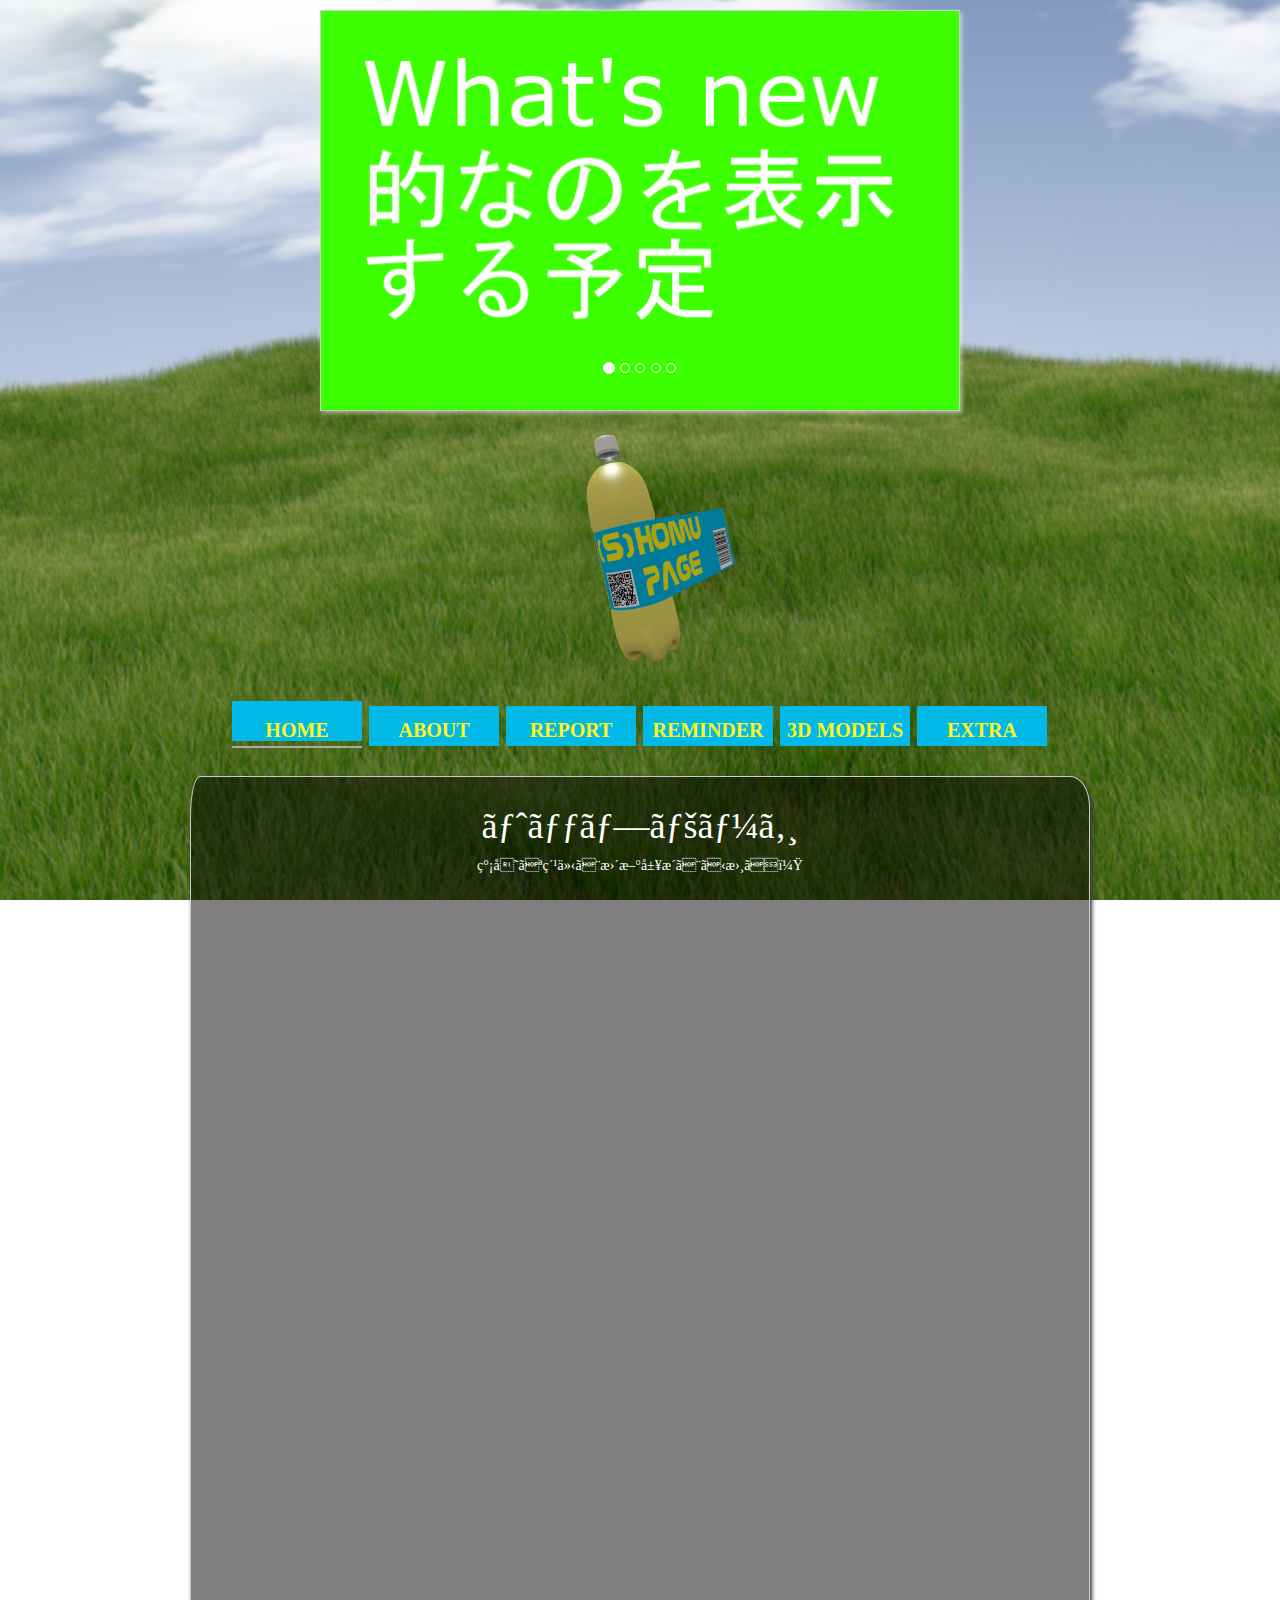
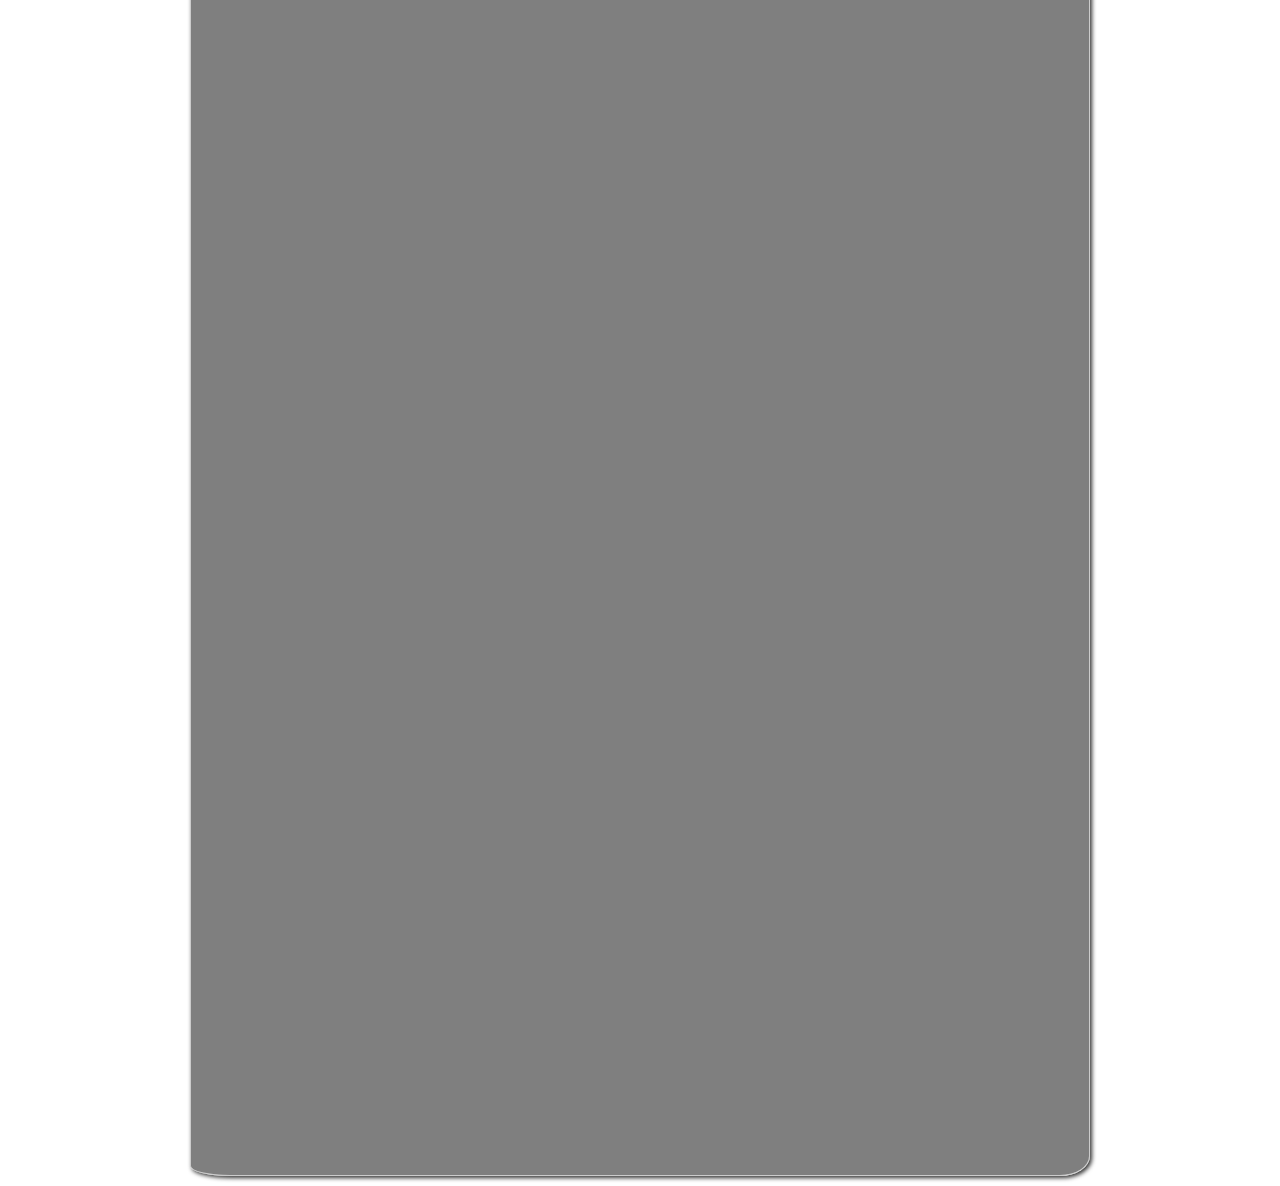
<file: index.html>
<!DOCTYPE html>
<html lang=“ja”>
    <head>
        <meta charset=“UFT-8”>
        <title>(S)homu page</title>
        <link rel="shortcut icon" href="./images/favicon.ico">
        <link rel="stylesheet"
              href="./css/bootstrap.css">
        <link rel="stylesheet"
              href="./css/top.css">
        <script type="text/javascript" src="./js/jquery.js"></script>
        <script type="text/javascript" src="./js/bootstrap.js"></script>
        <script type="text/javascript">
             $(function() {
             $(".glonav").load("./parts/navi.html");
             });
        </script>
    </head>
    <body>
        <div id="top-slide" class="carousel slide" data-ride="carousel">
            <ol class="carousel-indicators">
                <li class="active" data-target="#top-slide" data-slide-to="0"></li>
                <li data-target="#top-slide" data-slide-to="1"></li>
                <li data-target="#top-slide" data-slide-to="2"></li>
                <li data-target="#top-slide" data-slide-to="3"></li>
                <li data-target="#top-slide" data-slide-to="4"></li>
            </ol>
            <div class="carousel-inner" role="listbox">
                <div class="item active">
                    <a href="https://shomumatch.github.io/pages/about/about.html">
                    <img src="./images/slide1.png" alt=""></a>
                </div>
                <div class="item">
                    <a href="https://shomumatch.github.io/pages/report/report.html">
                    <img src="./images/slide2.png" alt=""></a>
                </div>
                <div class="item">
                    <a href="https://shomumatch.github.io/pages/reminder/reminder.html">
                    <img src="./images/slide3.png" alt=""></a>
                </div>
                <div class="item">
                    <a href="https://shomumatch.github.io/pages/threed/threed.html">
                    <img src="./images/slide4.png" alt=""></a>
                </div>
                <div class="item">
                    <a href="https://shomumatch.github.io/pages/extra/extra.html">
                    <img src="./images/slide5.png" alt=""></a>
                </div>
            </div>
        </div>
        
        <div class="glonav">
        </div>
        <div class="main-image">
            <div class="main-contents">
                <h1>トップページ</h1>
                <p>簡単な紹介と更新履歴とか書く？</p>
            </div>
        </div>
    </body>
</html>
</file>
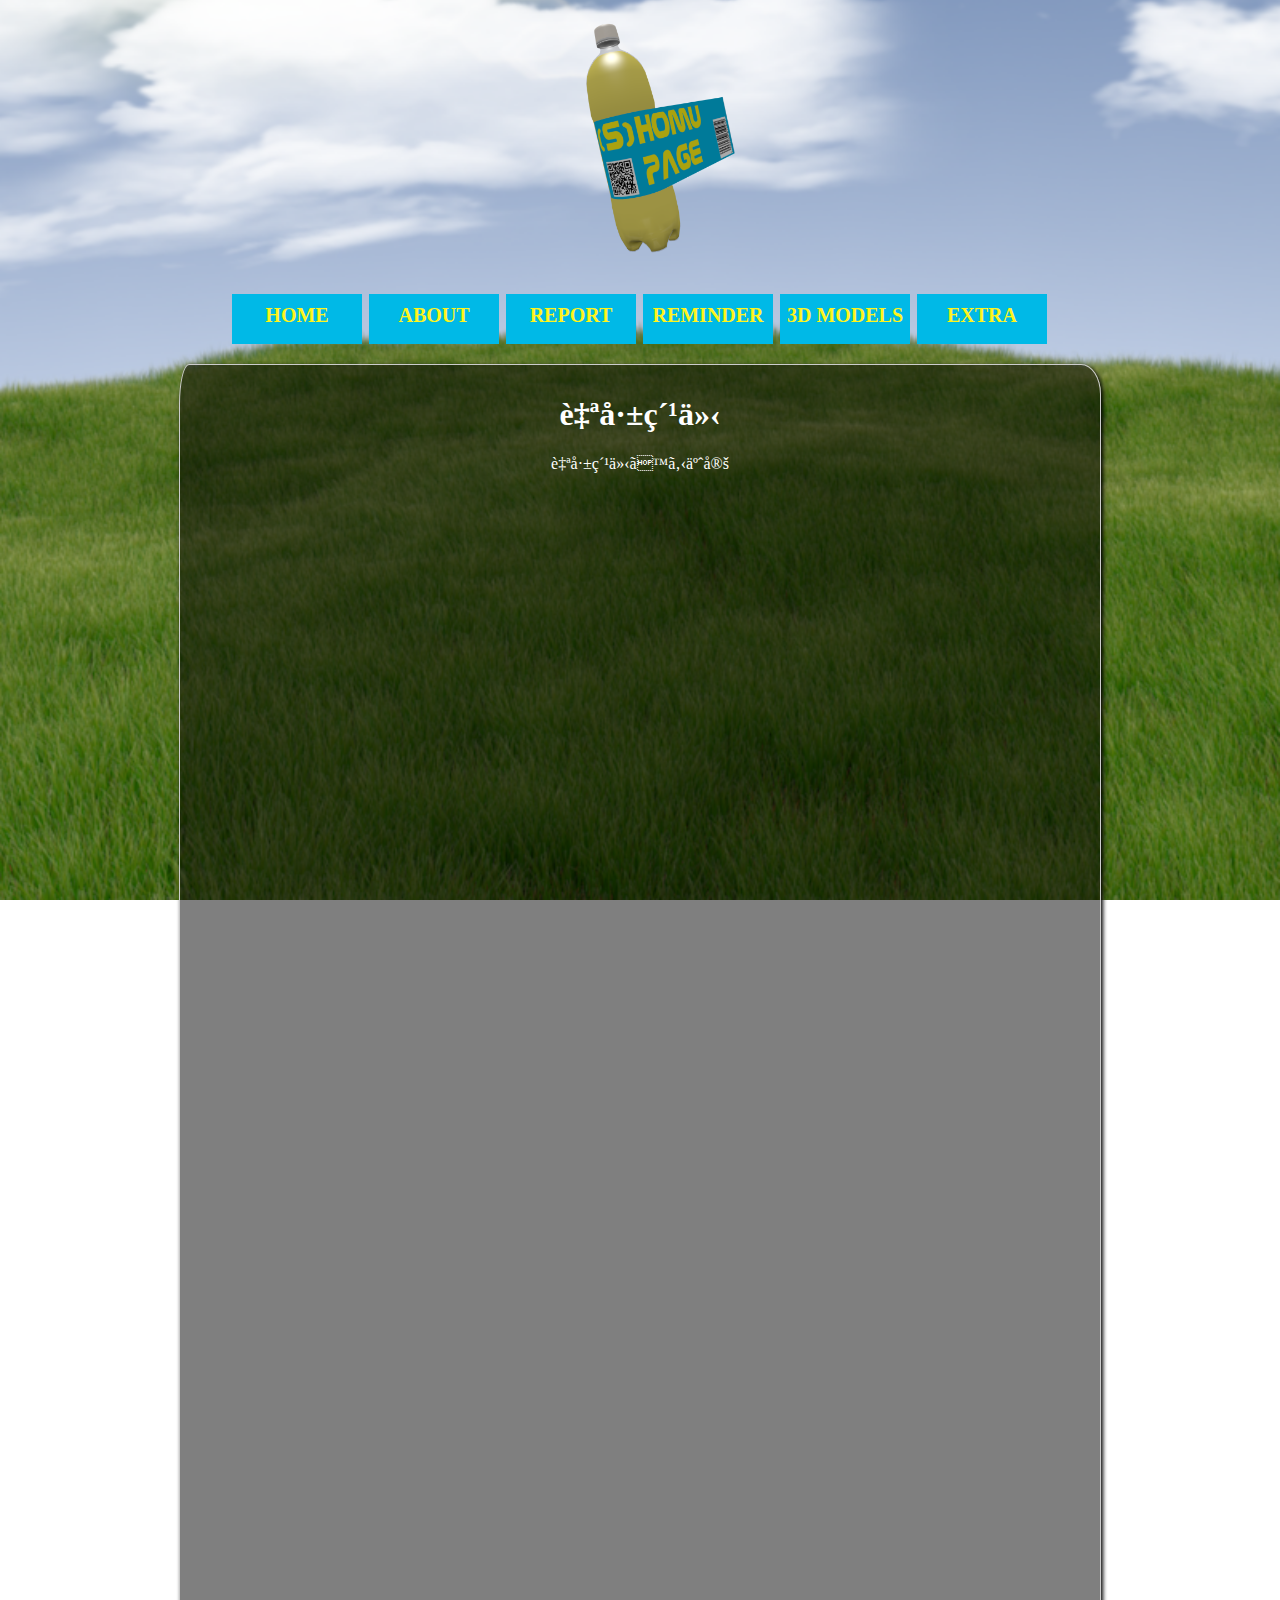
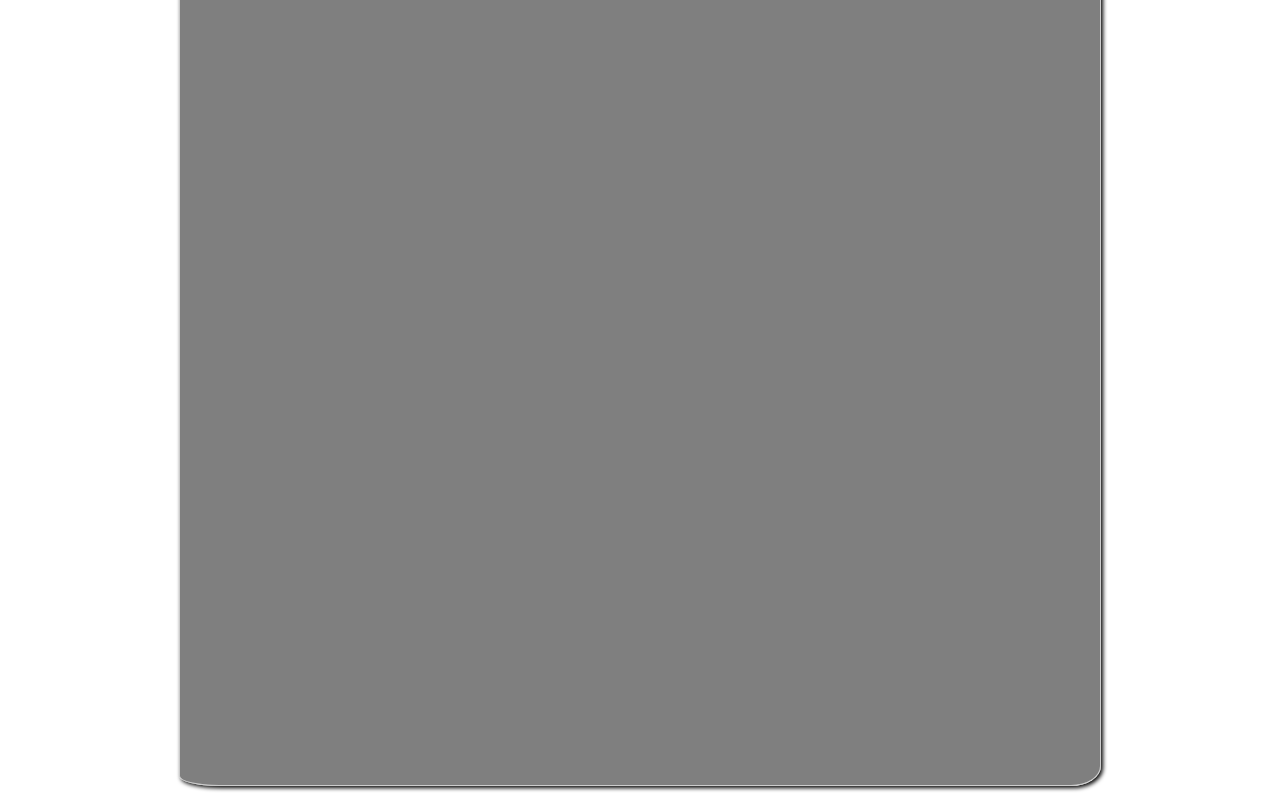
<file: pages/about.html>
<!DOCTYPE html>
<html lang=“ja”>
    <head>
        <meta charset=“UFT-8”>
        <title>自己紹介</title>
        <link rel="stylesheet"
              href="../css/style.css">
        <script type="text/javascript" src="../js/jquery.js"></script>
        <script type="text/javascript">
             $(function() {
             $(".glonav").load("../parts/navi.html");
             });
        </script>
    </head>
    <body>
        <div class="glonav">
        </div>
        <div class="main-image">
            <div class="main-contents">
                <h1>自己紹介</h1>
                <p>自己紹介する予定</p>
            </div>
        </div>
    </body>
</html>
</file>
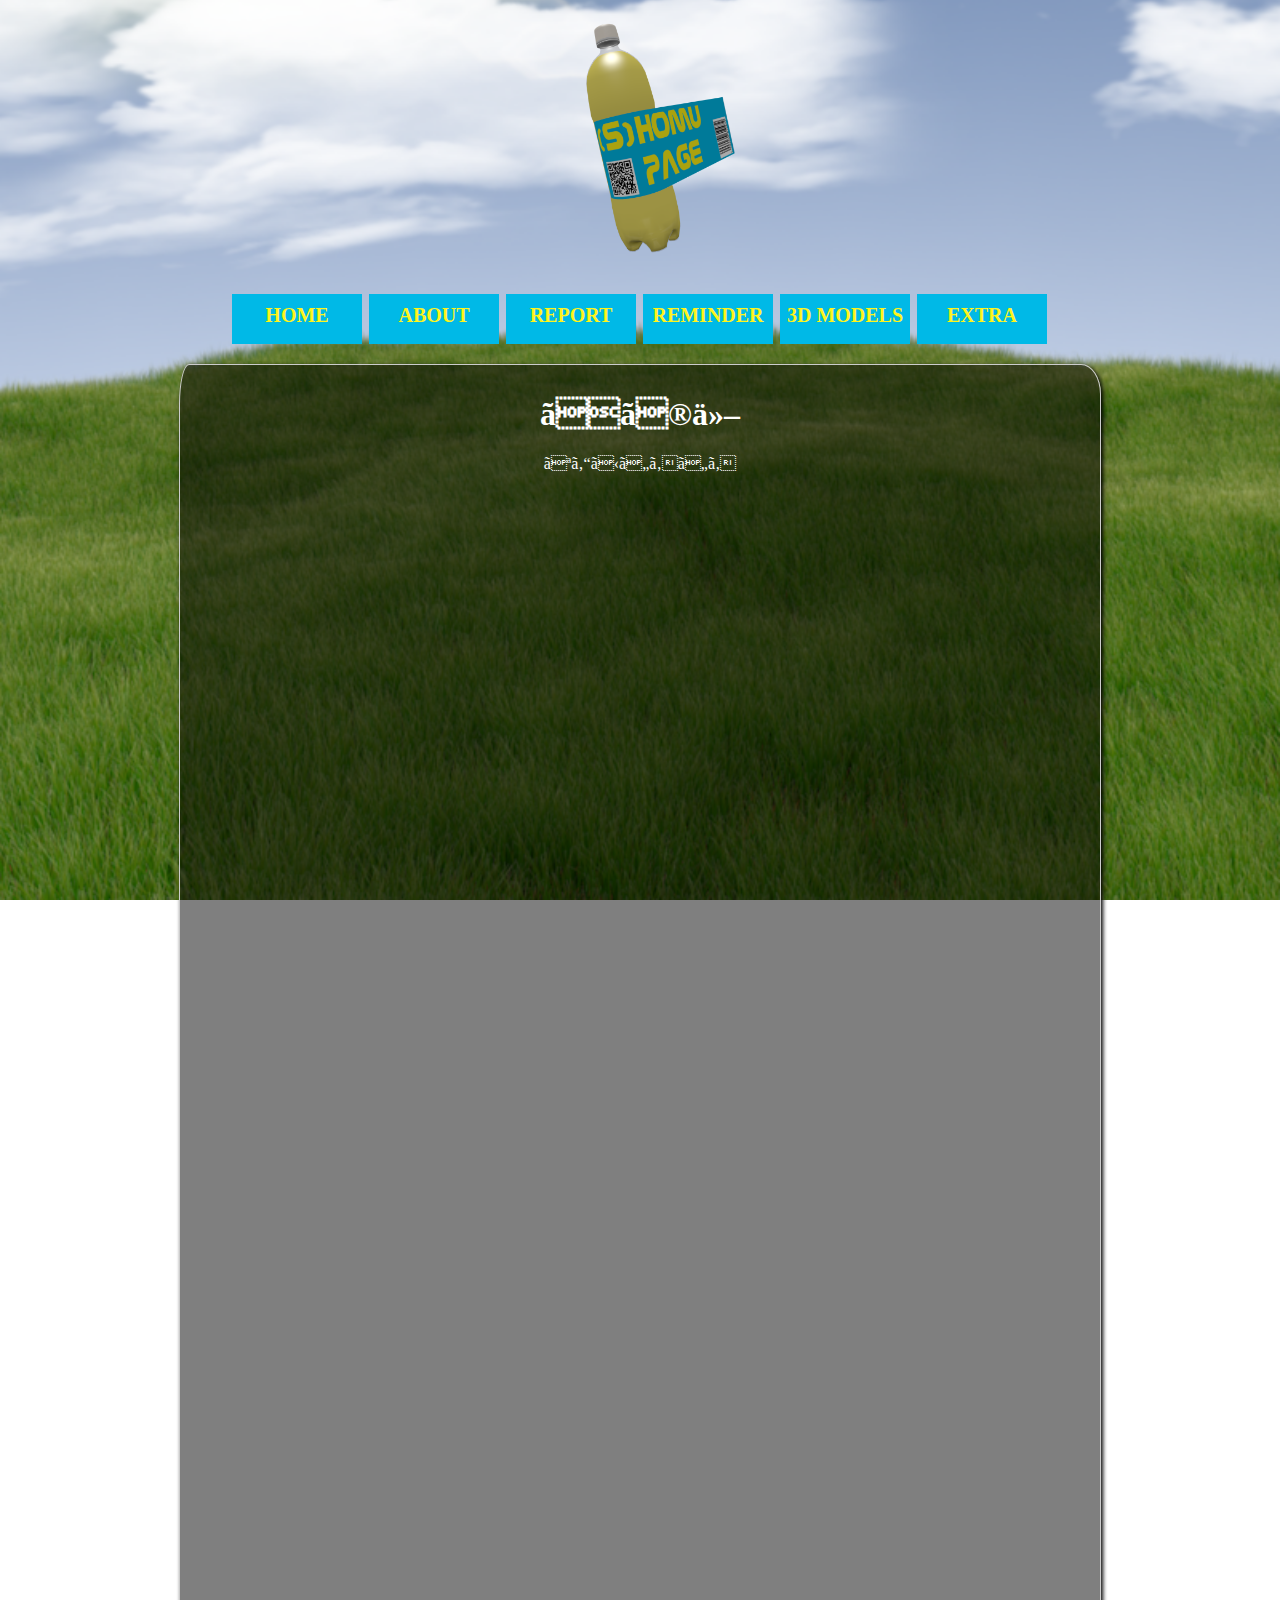
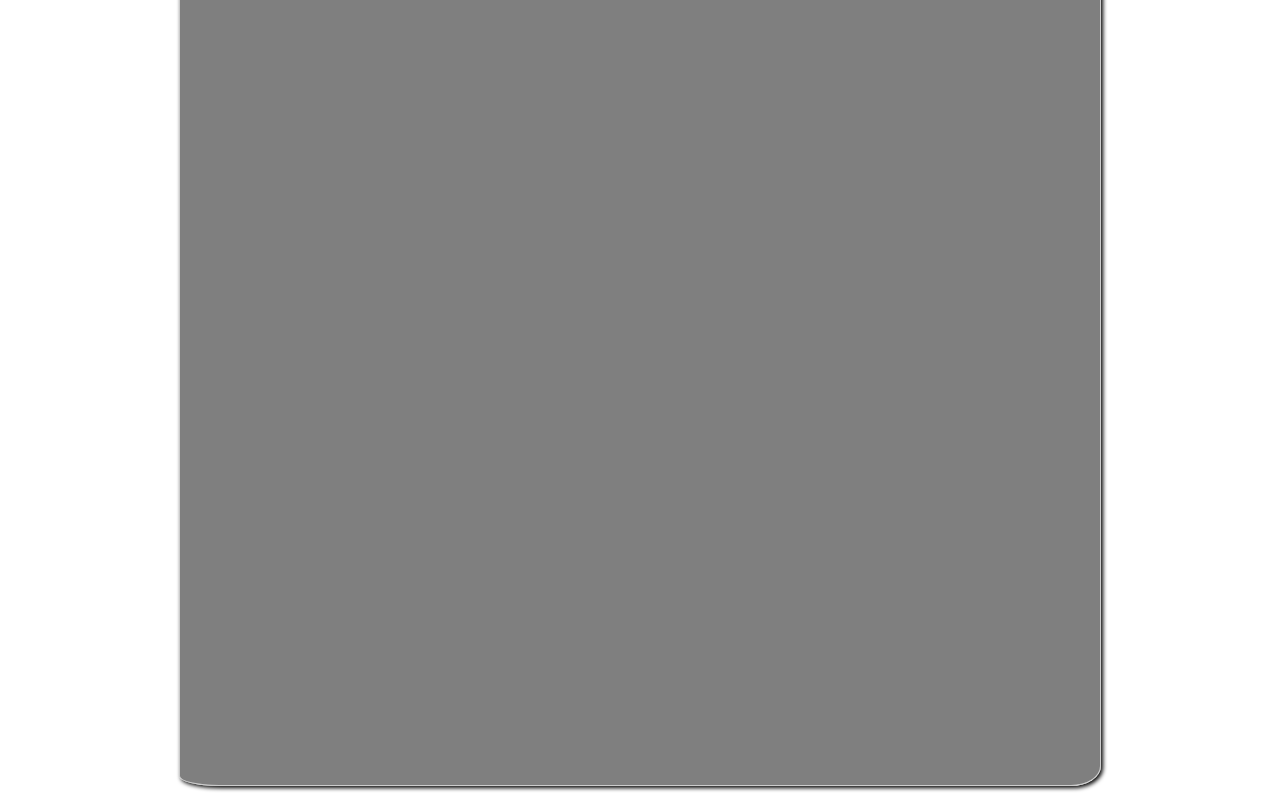
<file: pages/extra.html>
<!DOCTYPE html>
<html lang=“ja”>
    <head>
        <meta charset=“UFT-8”>
        <title>その他</title>
        <link rel="stylesheet"
              href="../css/style.css">
        <script type="text/javascript" src="../js/jquery.js"></script>
        <script type="text/javascript">
             $(function() {
             $(".glonav").load("../parts/navi.html");
             });
        </script>
    </head>
    <body>
        <div class="glonav">
        </div>
        <div class="main-image">
            <div class="main-contents">
                <h1>その他</h1>
                <p>なんかいろいろ</p>
            </div>
        </div>
    </body>
</html>
</file>
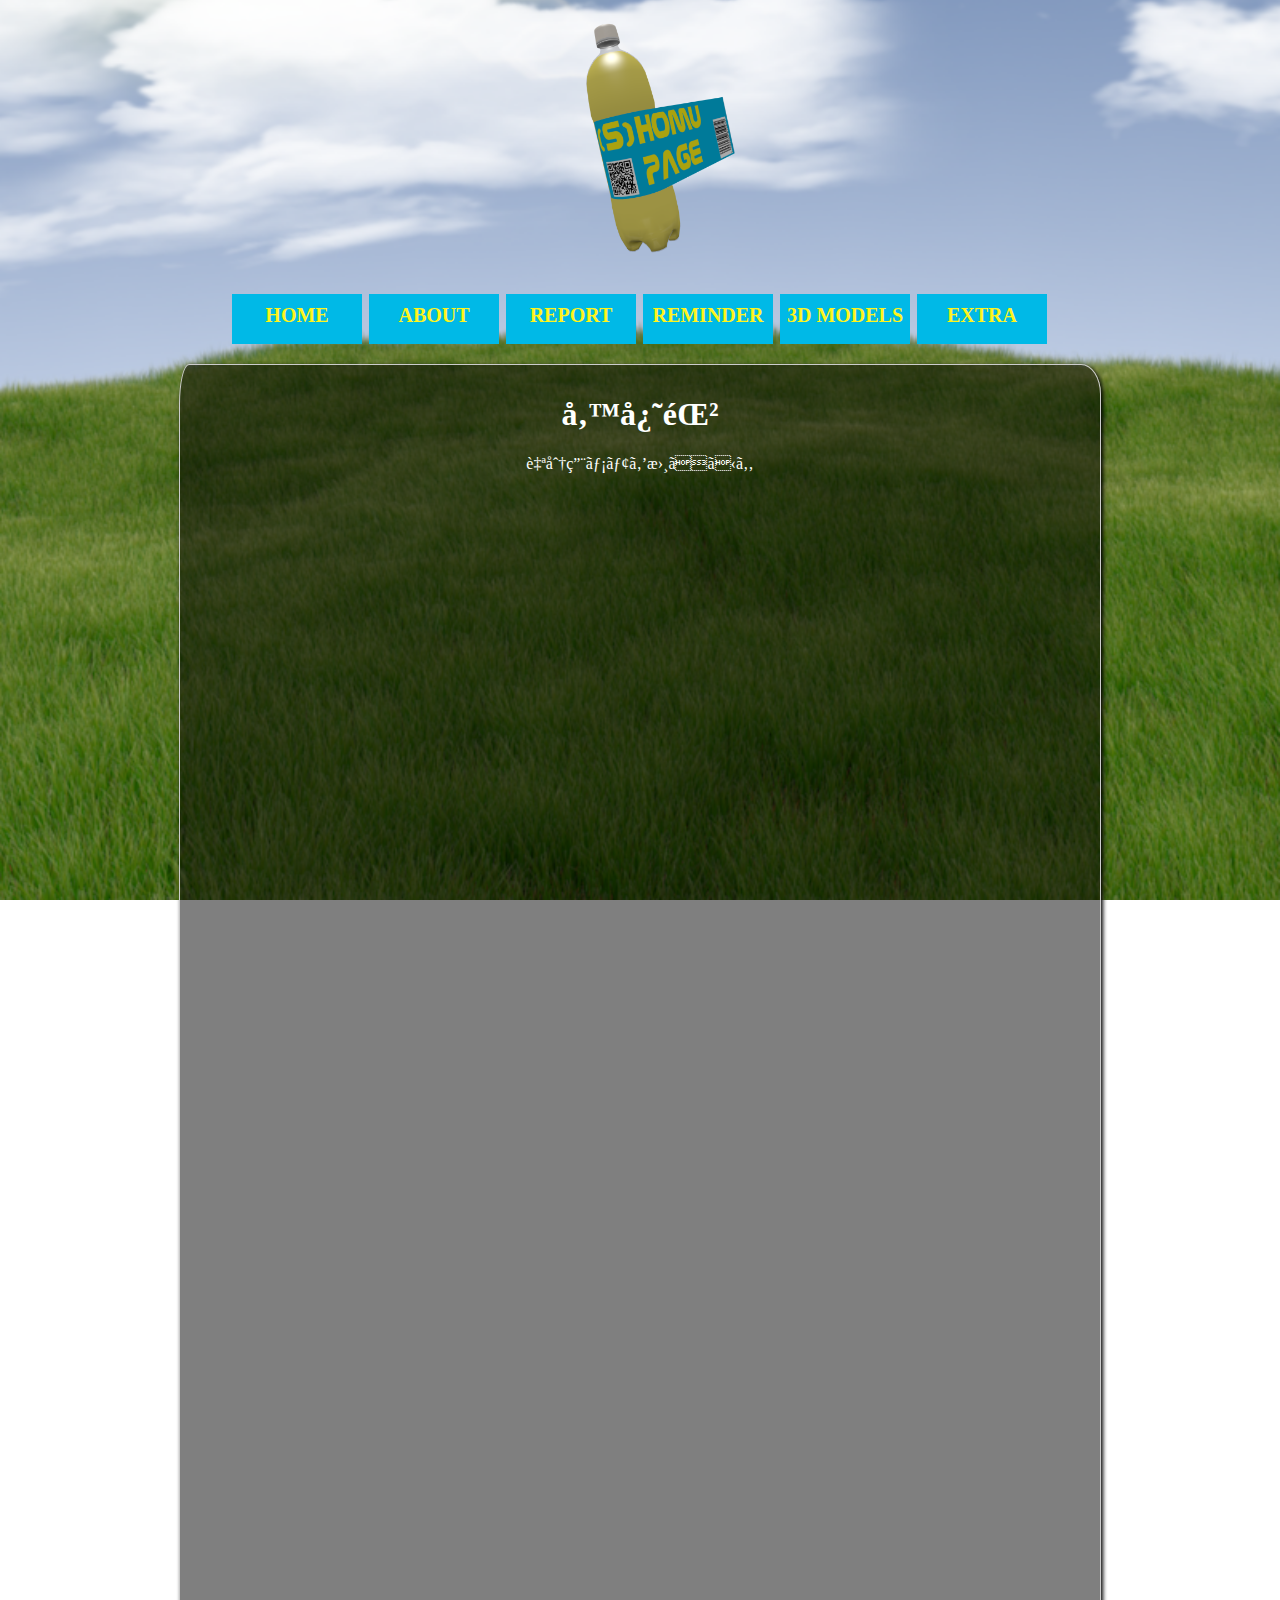
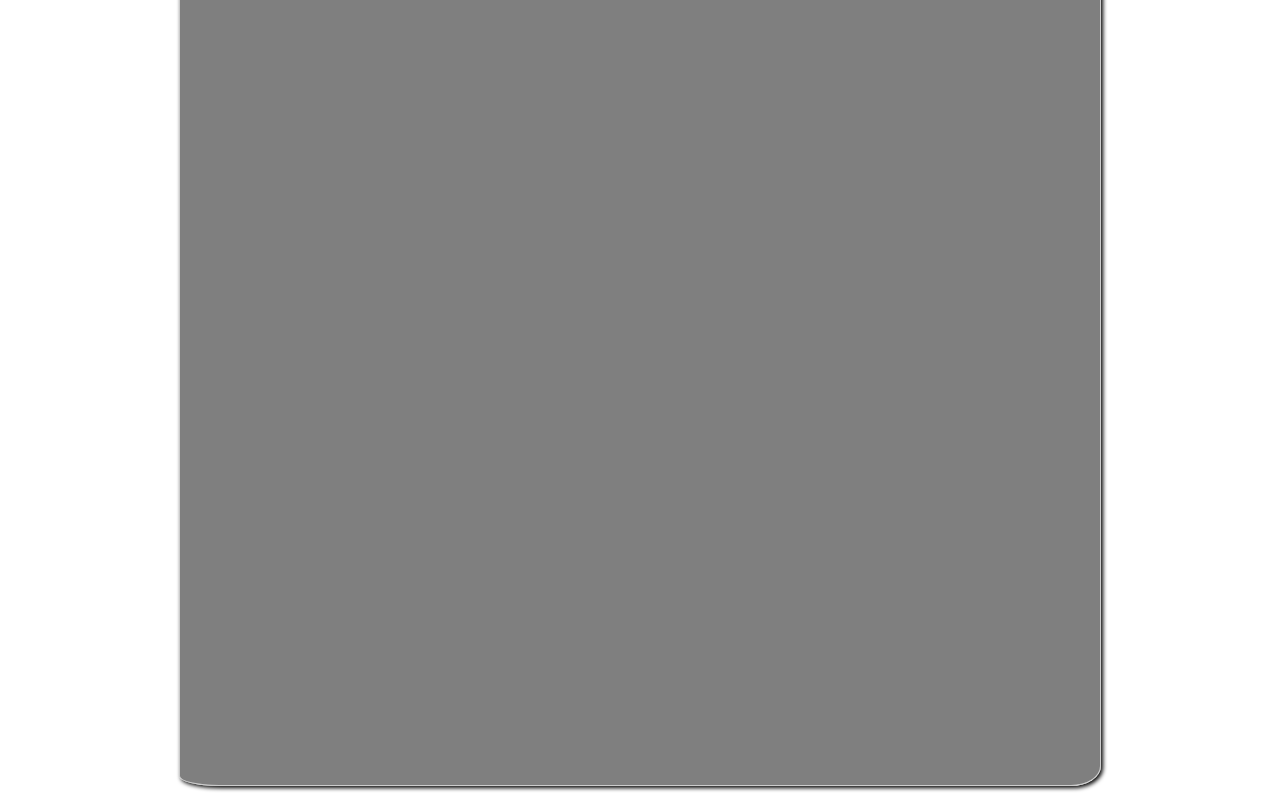
<file: pages/reminder.html>
<!DOCTYPE html>
<html lang=“ja”>
    <head>
        <meta charset=“UFT-8”>
        <title>備忘録</title>
        <link rel="stylesheet"
              href="../css/style.css">
        <script type="text/javascript" src="../js/jquery.js"></script>
        <script type="text/javascript">
             $(function() {
             $(".glonav").load("../parts/navi.html");
             });
        </script>
    </head>
    <body>
        <div class="glonav">
        </div>
        <div class="main-image">
            <div class="main-contents">
                <h1>備忘録</h1>
                <p>自分用メモを書くかも</p>
            </div>
        </div>
    </body>
</html>
</file>
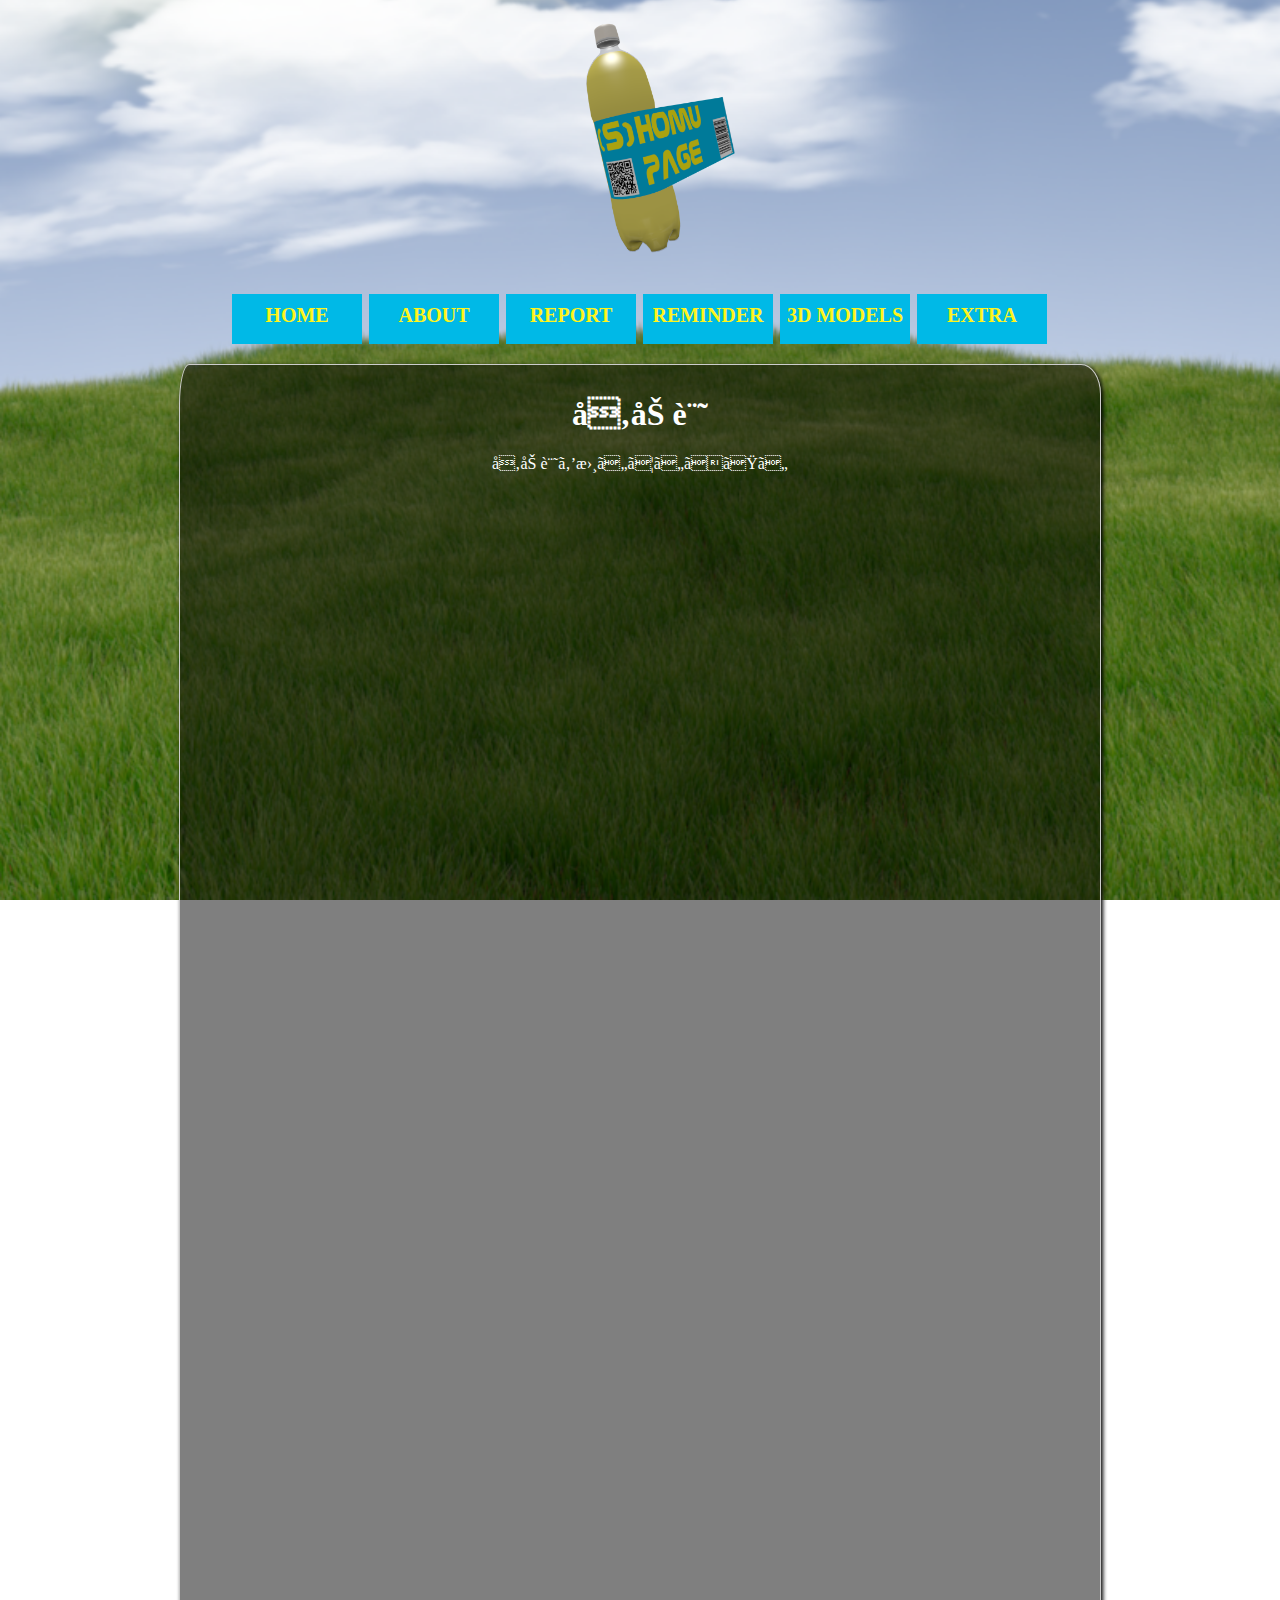
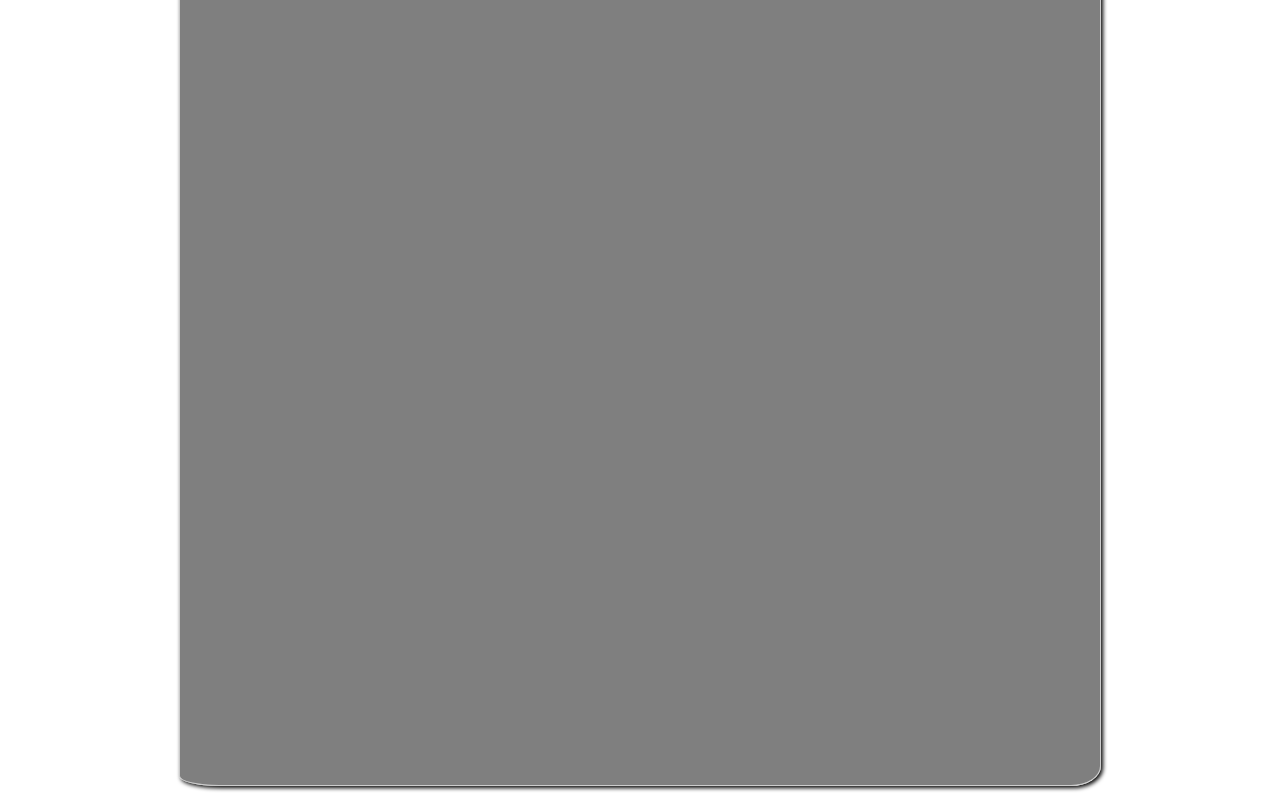
<file: pages/report.html>
<!DOCTYPE html>
<html lang=“ja”>
    <head>
        <meta charset=“UFT-8”>
        <title>参加記</title>
        <link rel="stylesheet"
              href="../css/style.css">
        <script type="text/javascript" src="../js/jquery.js"></script>
        <script type="text/javascript">
             $(function() {
             $(".glonav").load("../parts/navi.html");
             });
        </script>
    </head>
    <body>
        <div class="glonav">
        </div>
        <div class="main-image">
            <div class="main-contents">
                <h1>参加記</h1>
                <p>参加記を書いていきたい</p>
            </div>
        </div>
    </body>
</html>
</file>
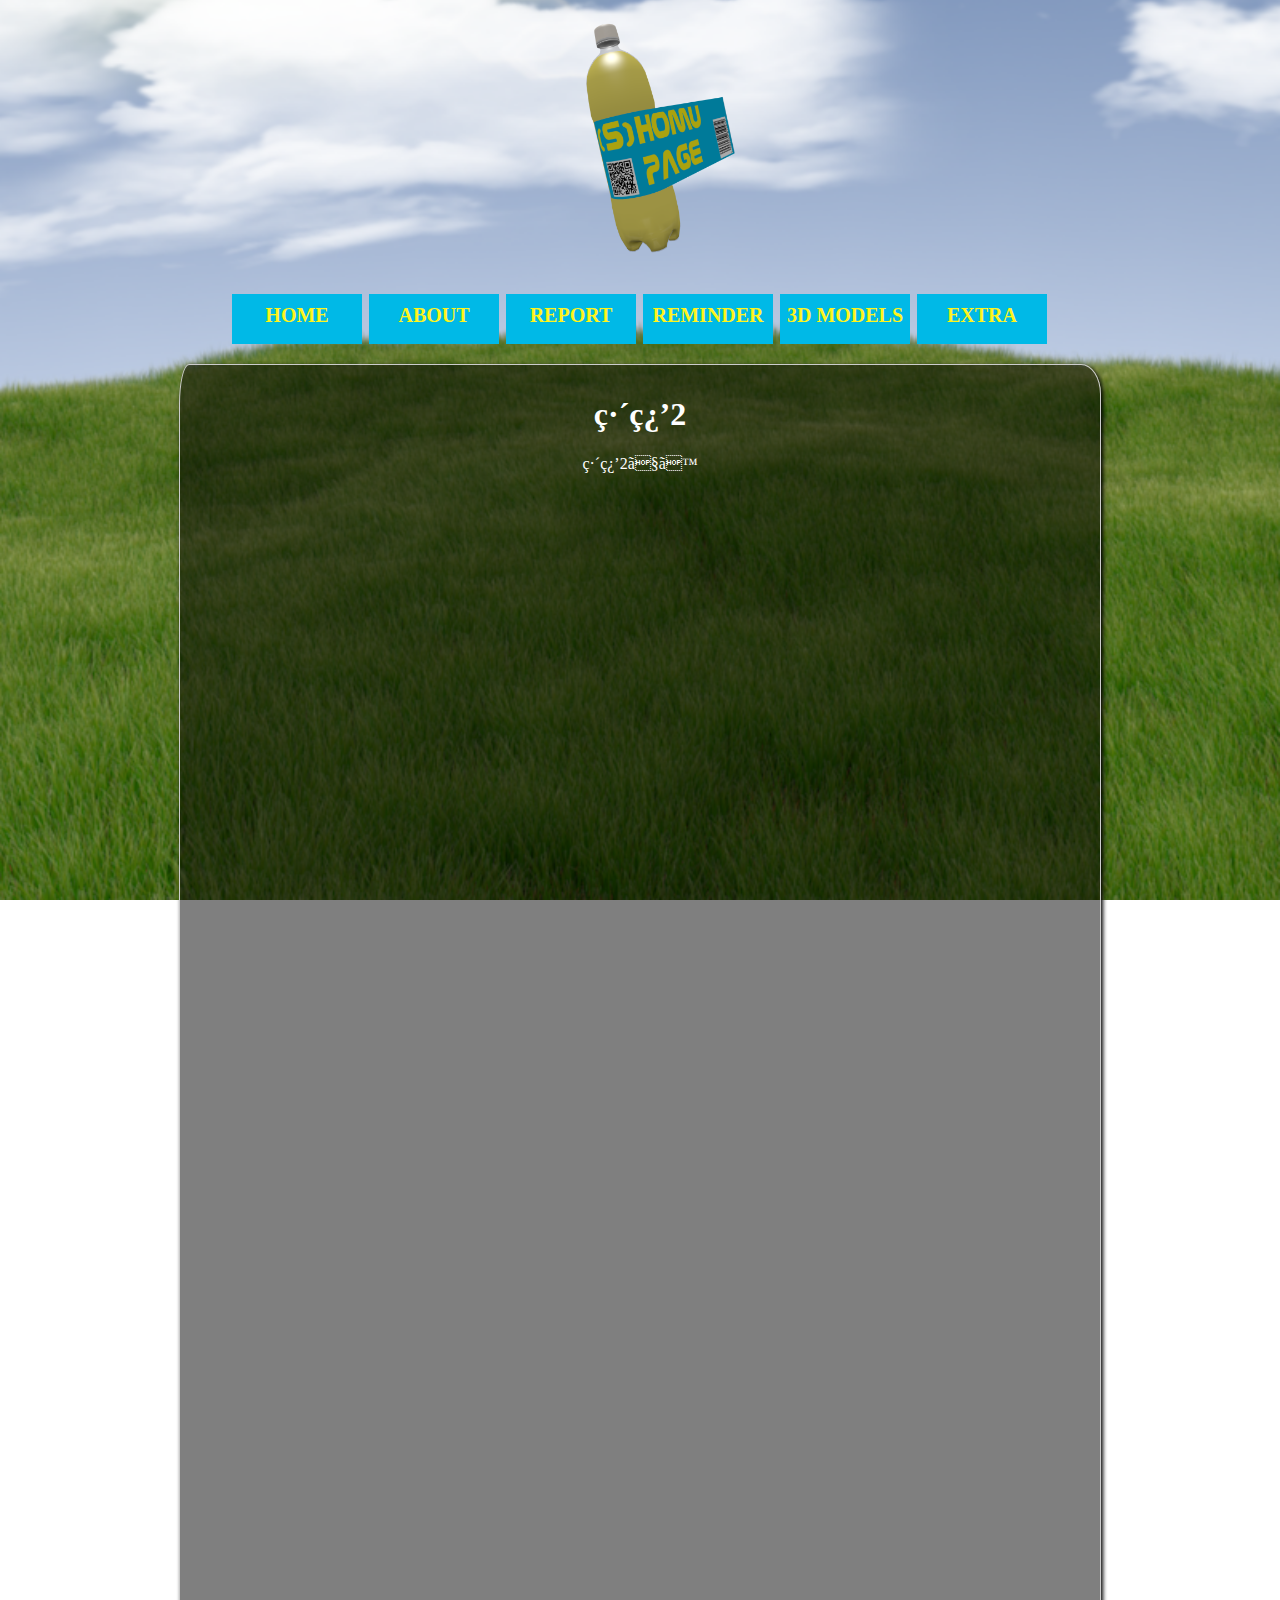
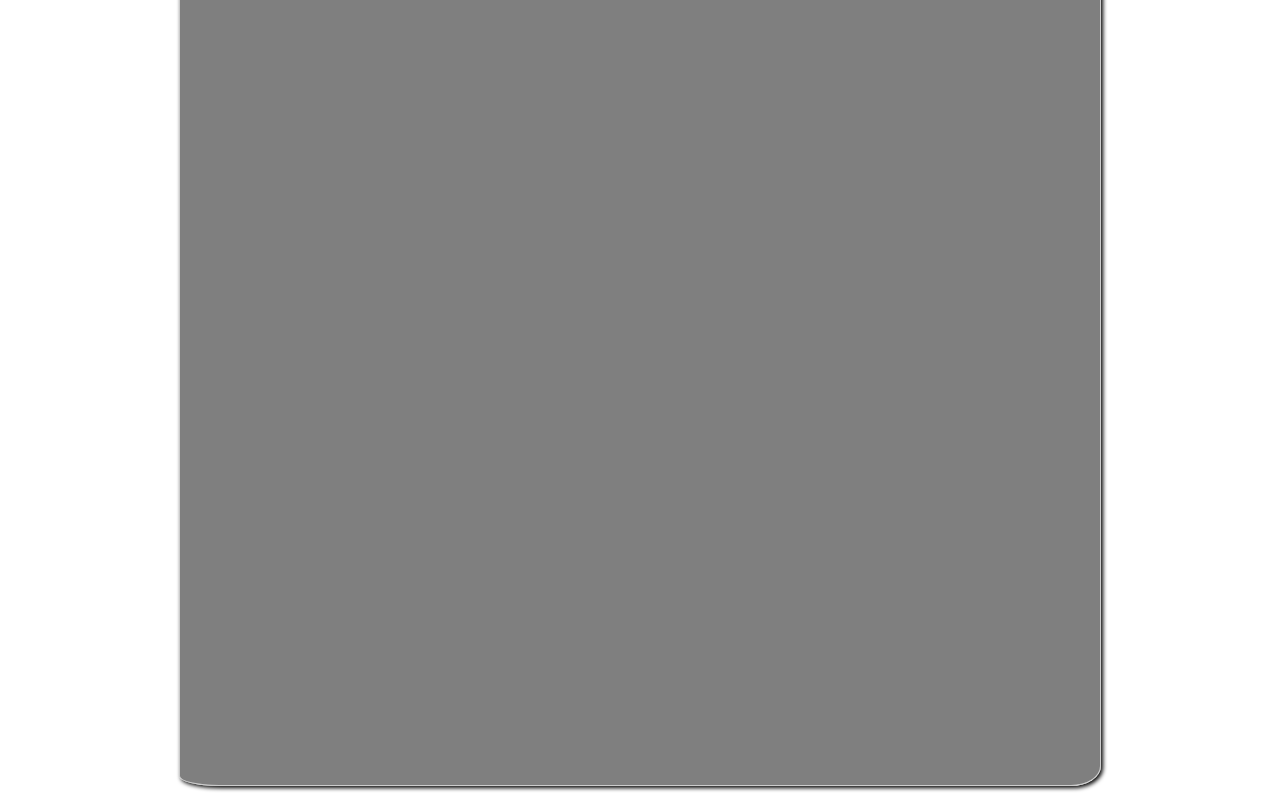
<file: pages/test.html>
<!DOCTYPE html>
<html lang=“ja”>
    <head>
        <meta charset=“UFT-8”>
        <title>テストページ2</title>
        <link rel="stylesheet"
              href="../css/style.css">
        <script type="text/javascript" src="../js/jquery.js"></script>
        <script type="text/javascript">
             $(function() {
             $(".glonav").load("../parts/navi.html");
             });
        </script>
    </head>
    <body>
        <div class="glonav">
        </div>
        <div class="main-image">
            <div class="main-contents">
                <h1>練習2</h1>
                <p>練習2です</p>
            </div>
        </div>
    </body>
</html>
</file>
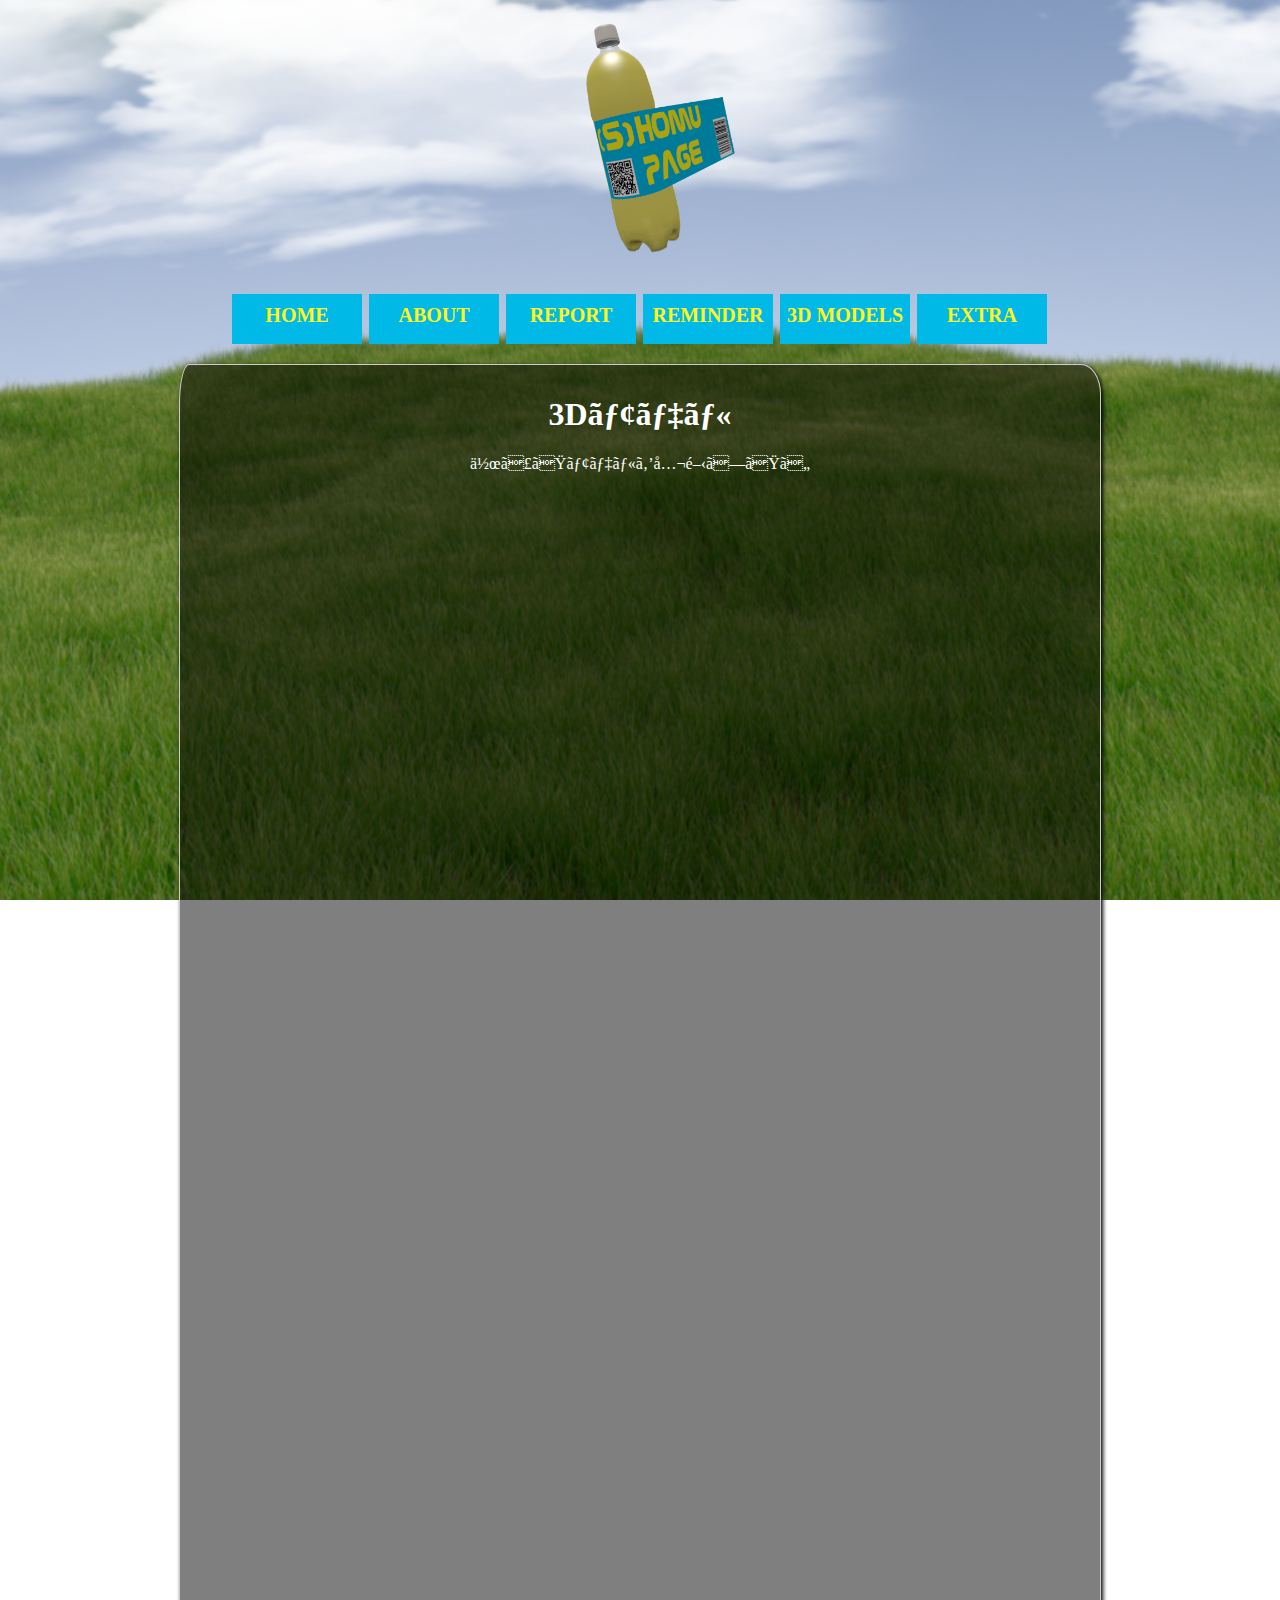
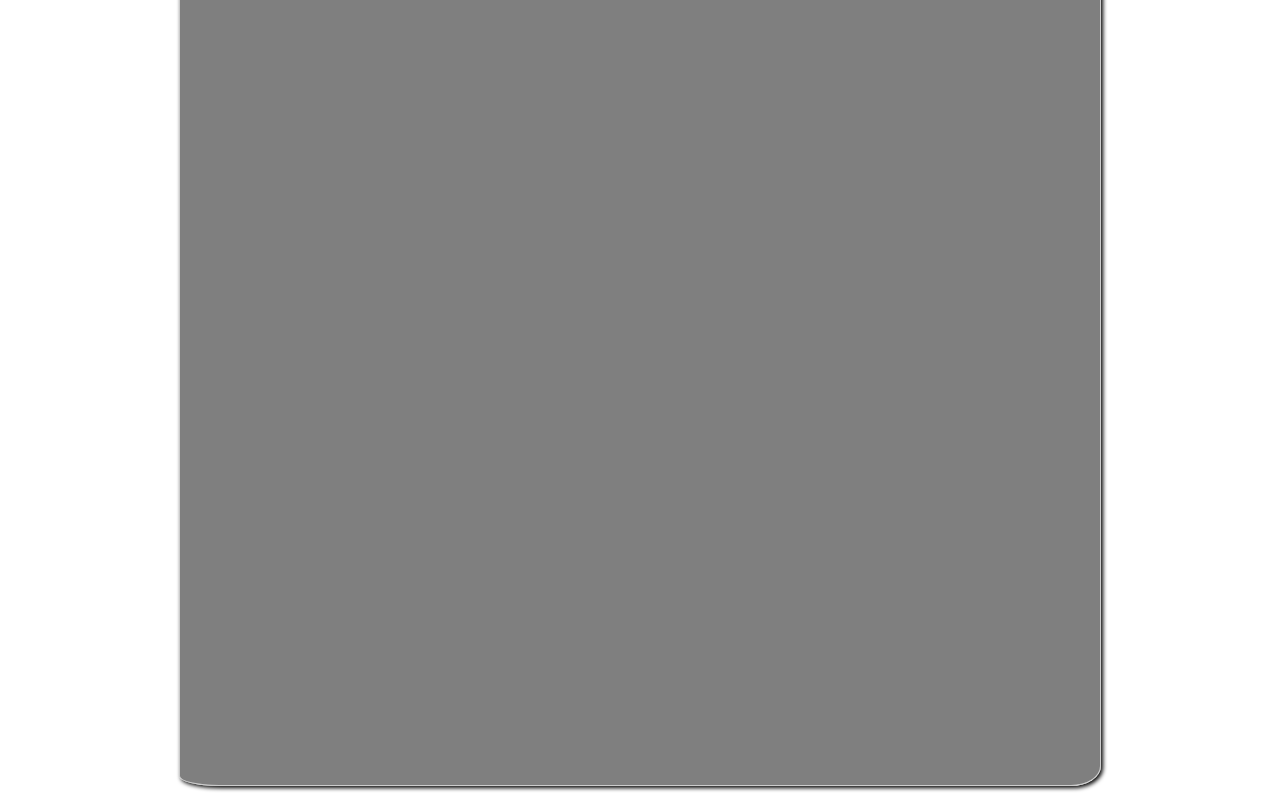
<file: pages/threed.html>
<!DOCTYPE html>
<html lang=“ja”>
    <head>
        <meta charset=“UFT-8”>
        <title>3Dモデル</title>
        <link rel="stylesheet"
              href="../css/style.css">
        <script type="text/javascript" src="../js/jquery.js"></script>
        <script type="text/javascript">
             $(function() {
             $(".glonav").load("../parts/navi.html");
             });
        </script>
    </head>
    <body>
        <div class="glonav">
        </div>
        <div class="main-image">
            <div class="main-contents">
                <h1>3Dモデル</h1>
                <p>作ったモデルを公開したい</p>
            </div>
        </div>
    </body>
</html>
</file>
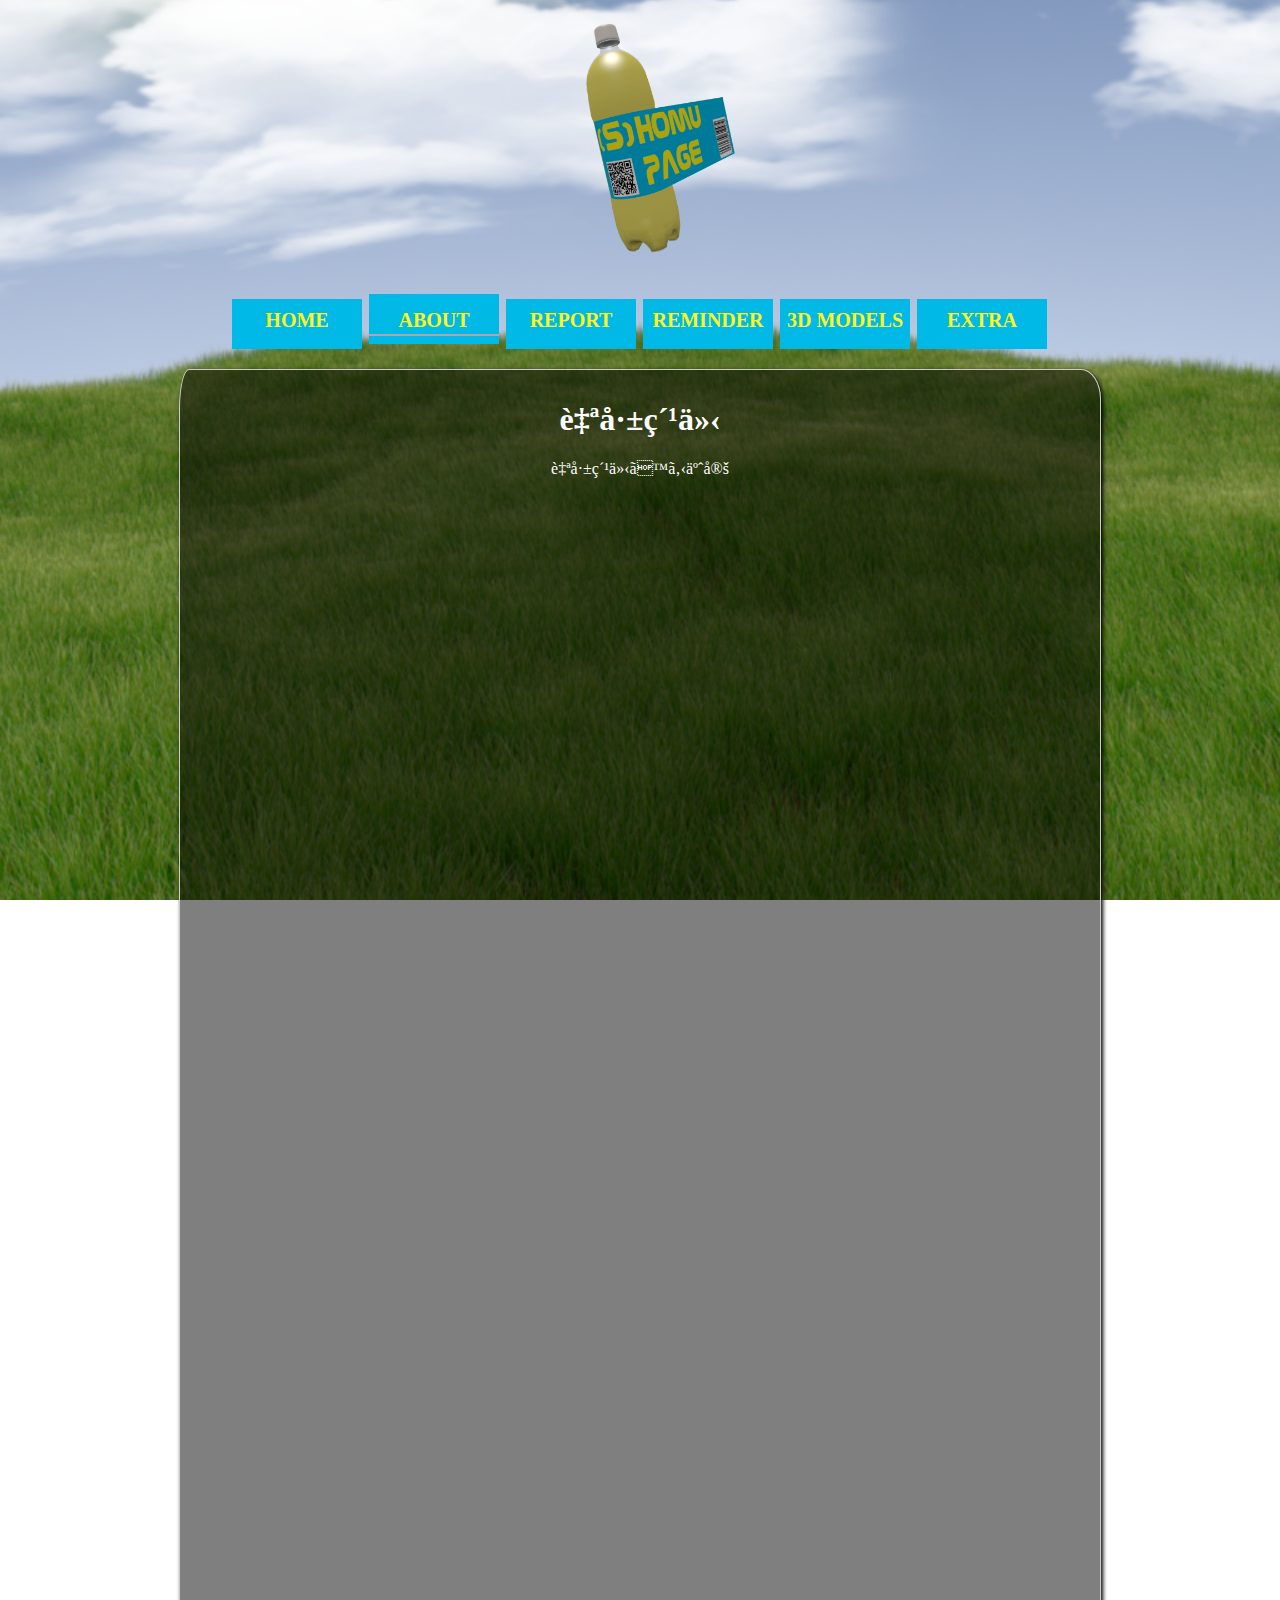
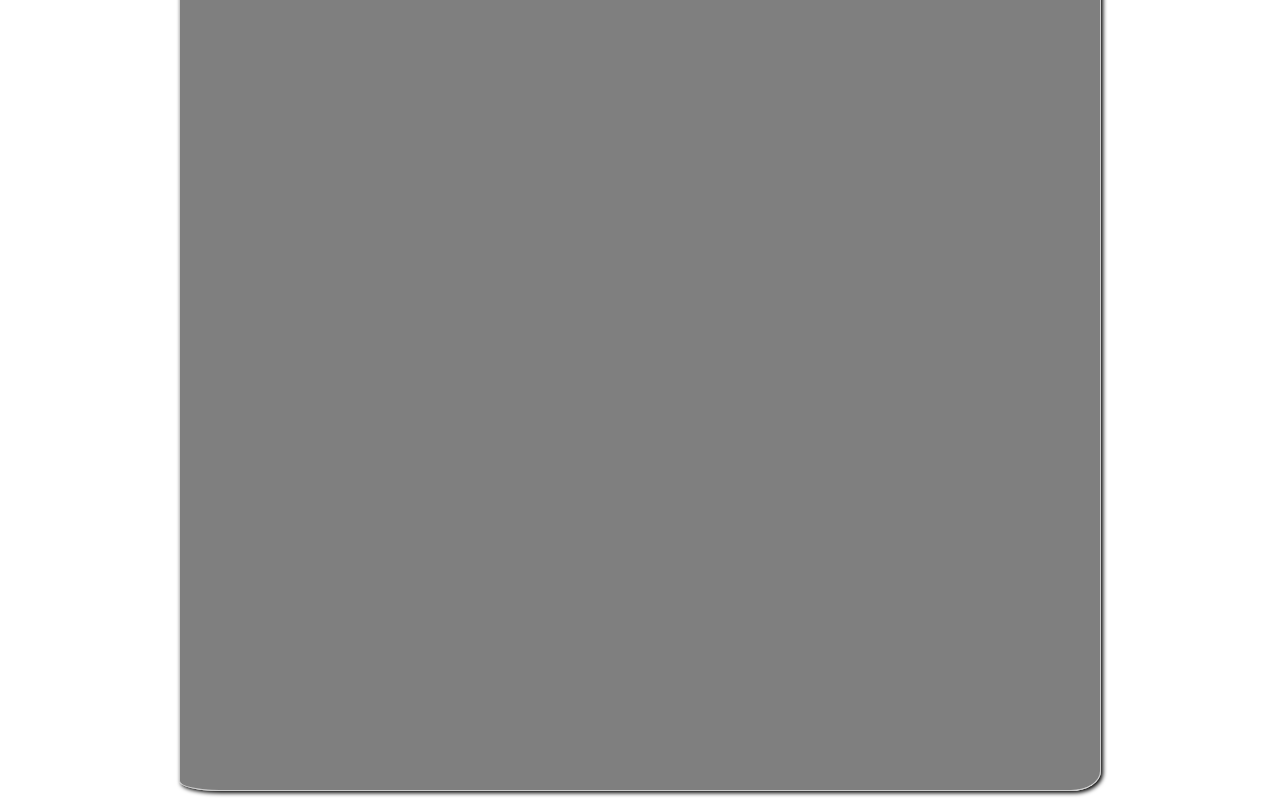
<file: pages/about/about.html>
<!DOCTYPE html>
<html lang=“ja”>
    <head>
        <meta charset=“UFT-8”>
        <title>自己紹介</title>
        <link rel="shortcut icon" href="../../images/favicon.ico">
        <link rel="stylesheet"
              href="../../css/style.css">
        <script type="text/javascript" src="../../js/jquery.js"></script>
        <script type="text/javascript">
             $(function() {
             $(".glonav").load("../../parts/navi.html");
             });
        </script>
    </head>
    <body>
        <div class="glonav">
        </div>
        <div class="main-image">
            <div class="main-contents">
                <h1>自己紹介</h1>
                <p>自己紹介する予定</p>
            </div>
        </div>
    </body>
</html>
</file>
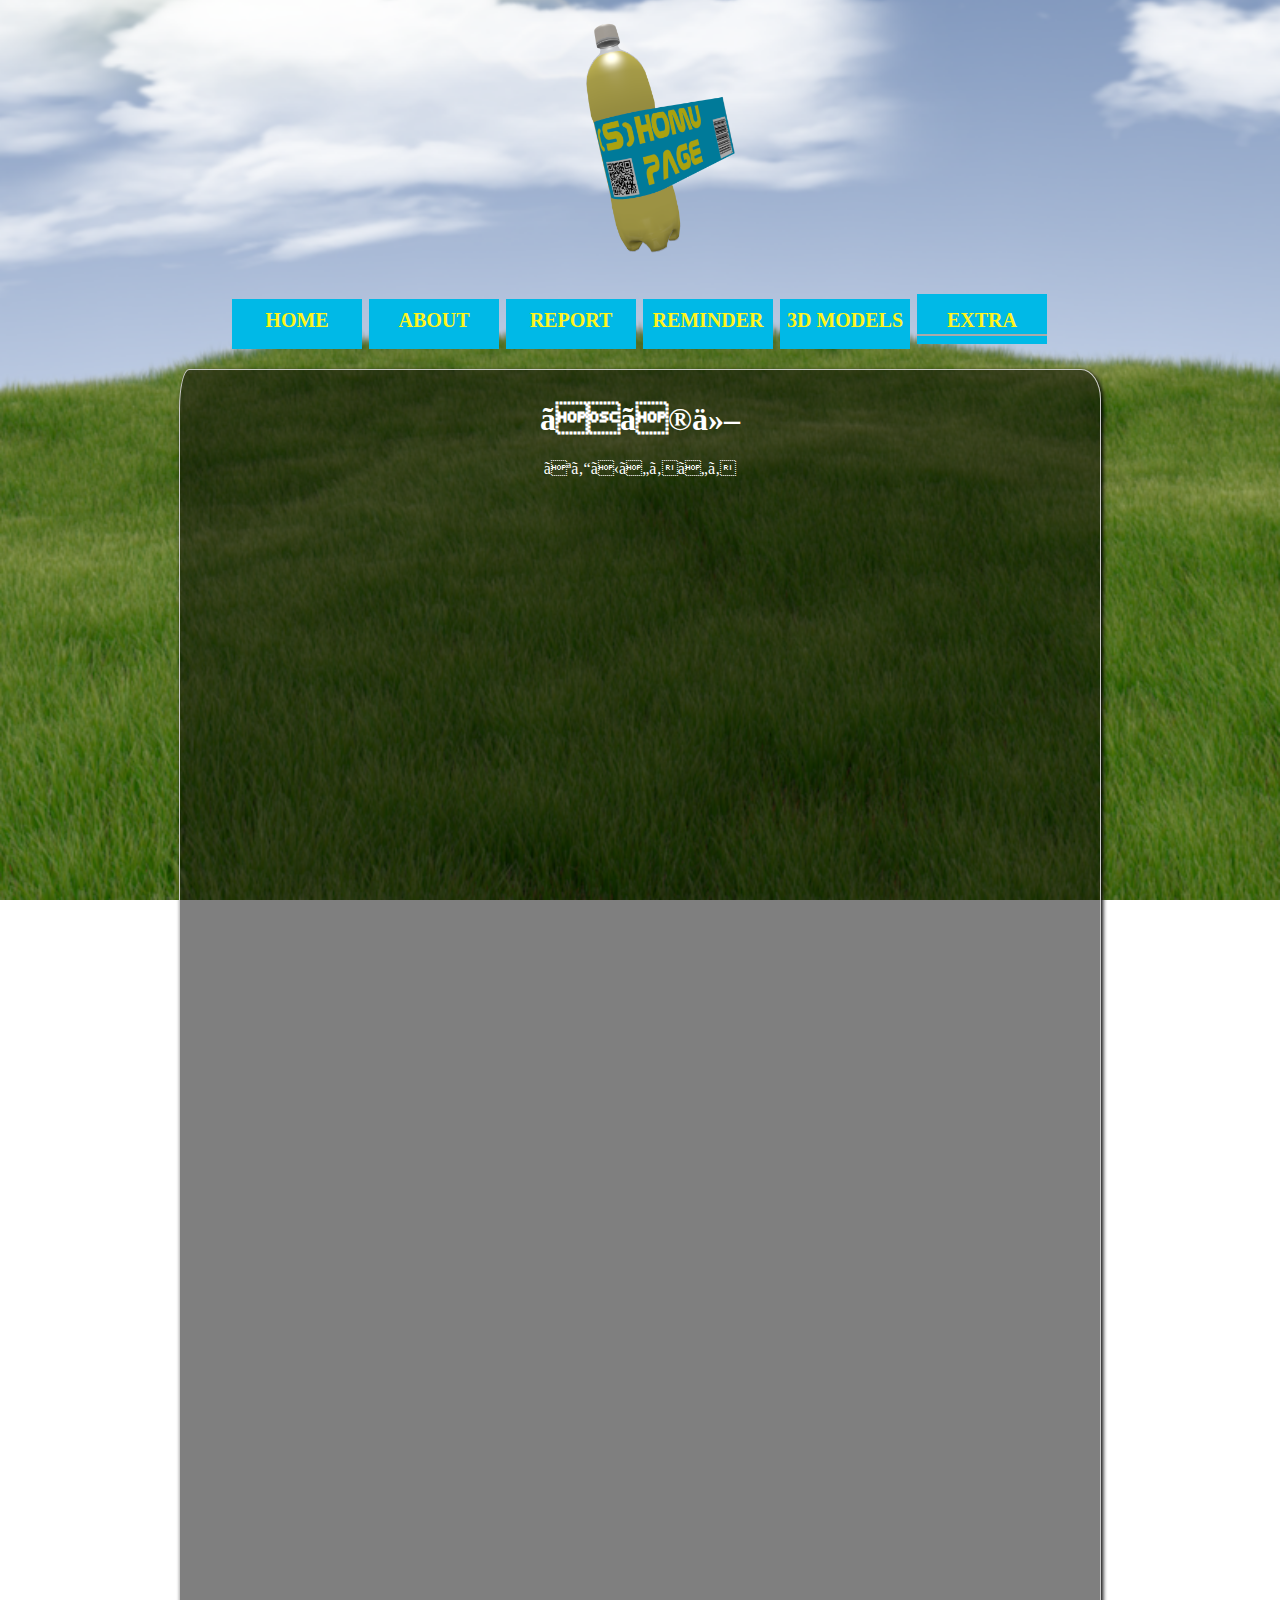
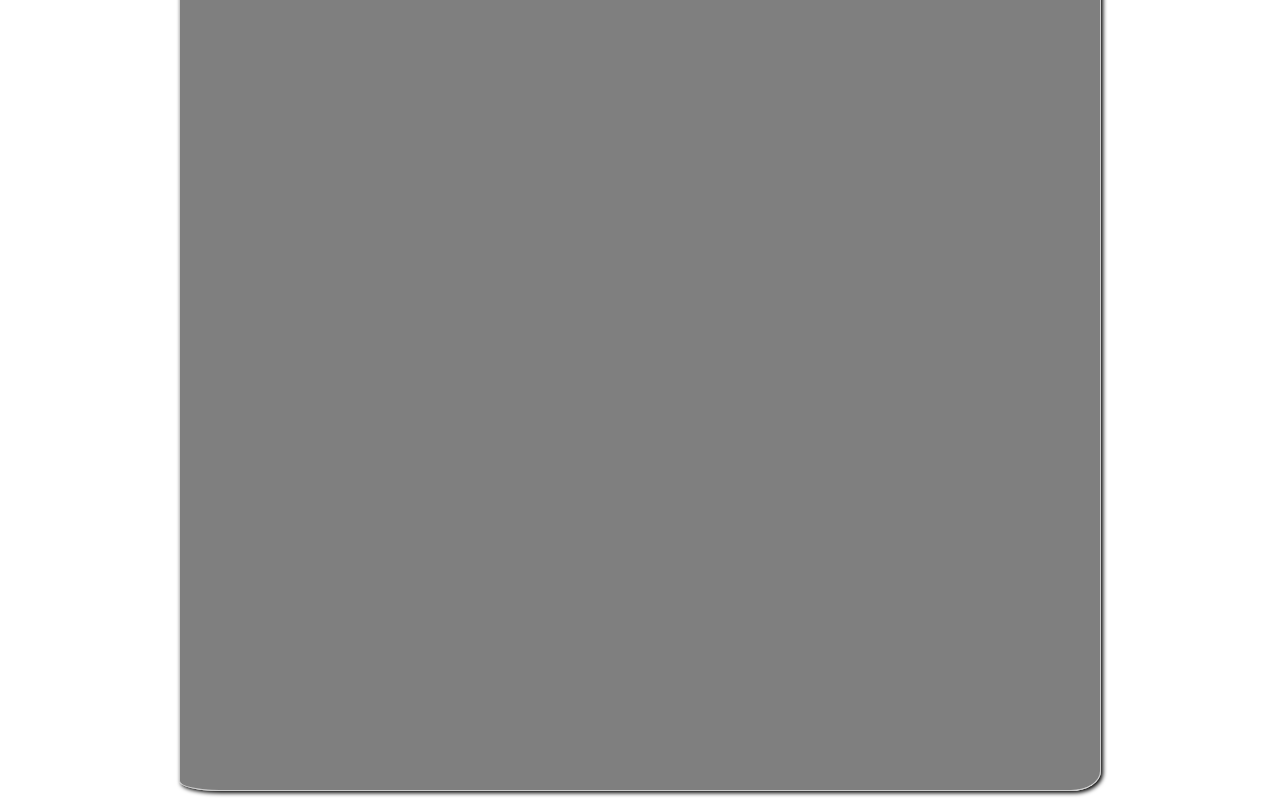
<file: pages/extra/extra.html>
<!DOCTYPE html>
<html lang=“ja”>
    <head>
        <meta charset=“UFT-8”>
        <title>その他</title>
        <link rel="shortcut icon" href="../../images/favicon.ico">
        <link rel="stylesheet"
              href="../../css/style.css">
        <script type="text/javascript" src="../../js/jquery.js"></script>
        <script type="text/javascript">
             $(function() {
             $(".glonav").load("../../parts/navi.html");
             });
        </script>
    </head>
    <body>
        <div class="glonav">
        </div>
        <div class="main-image">
            <div class="main-contents">
                <h1>その他</h1>
                <p>なんかいろいろ</p>
            </div>
        </div>
    </body>
</html>
</file>
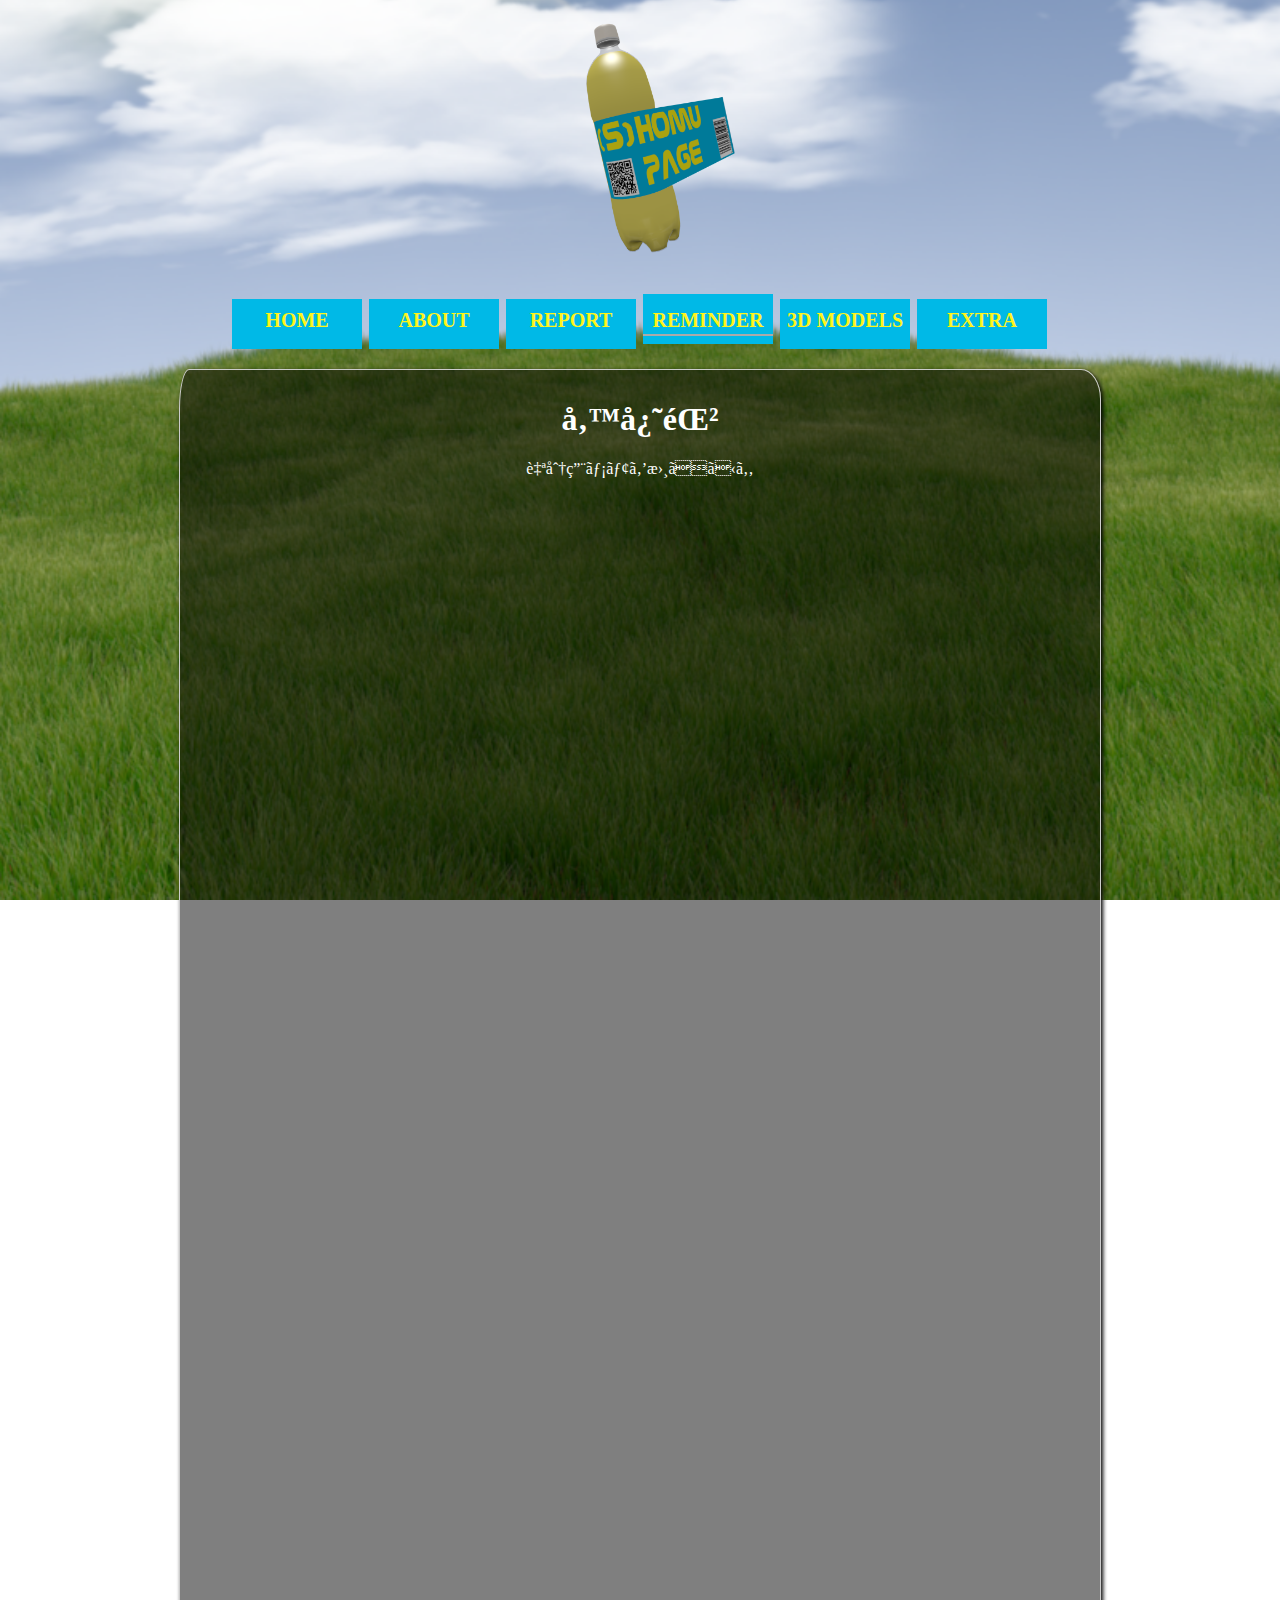
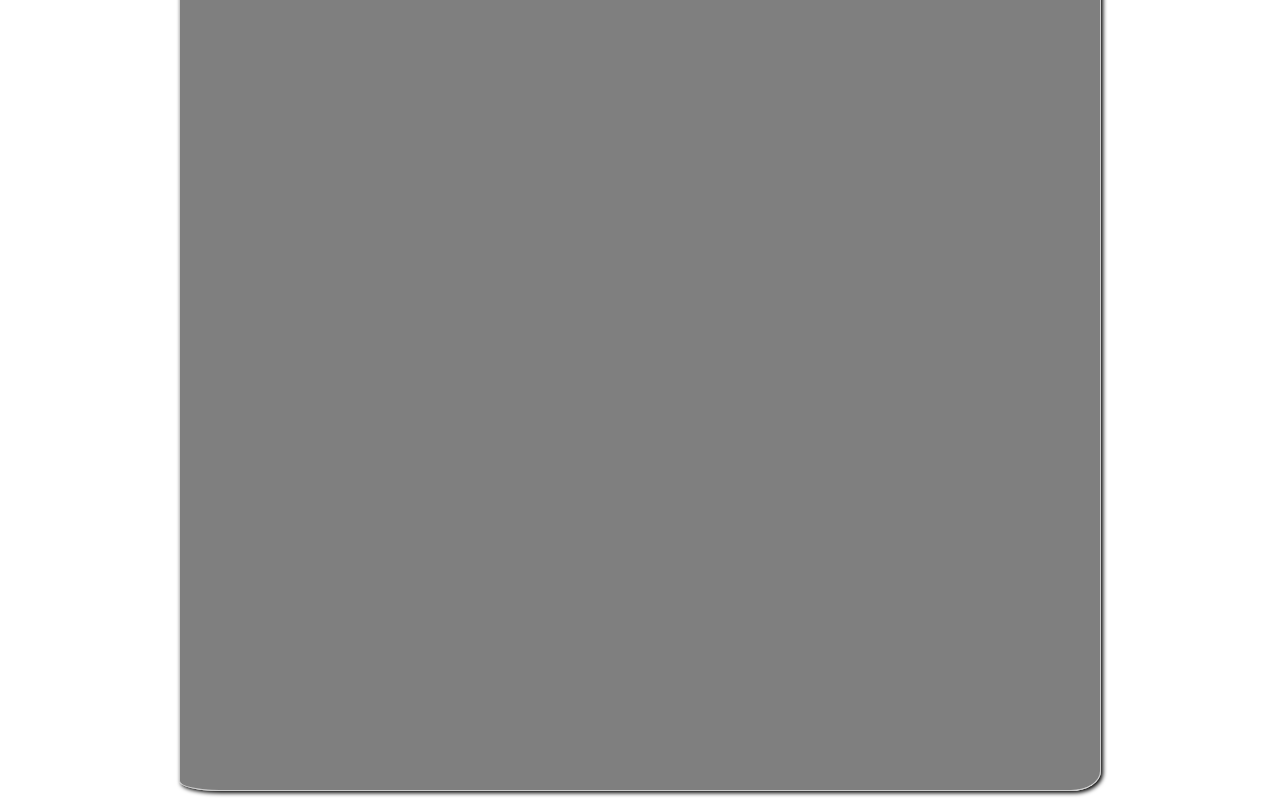
<file: pages/reminder/reminder.html>
<!DOCTYPE html>
<html lang=“ja”>
    <head>
        <meta charset=“UFT-8”>
        <title>備忘録</title>
        <link rel="shortcut icon" href="../../images/favicon.ico">
        <link rel="stylesheet"
              href="../../css/style.css">
        <script type="text/javascript" src="../../js/jquery.js"></script>
        <script type="text/javascript">
             $(function() {
             $(".glonav").load("../../parts/navi.html");
             });
        </script>
    </head>
    <body>
        <div class="glonav">
        </div>
        <div class="main-image">
            <div class="main-contents">
                <h1>備忘録</h1>
                <p>自分用メモを書くかも</p>
            </div>
        </div>
    </body>
</html>
</file>
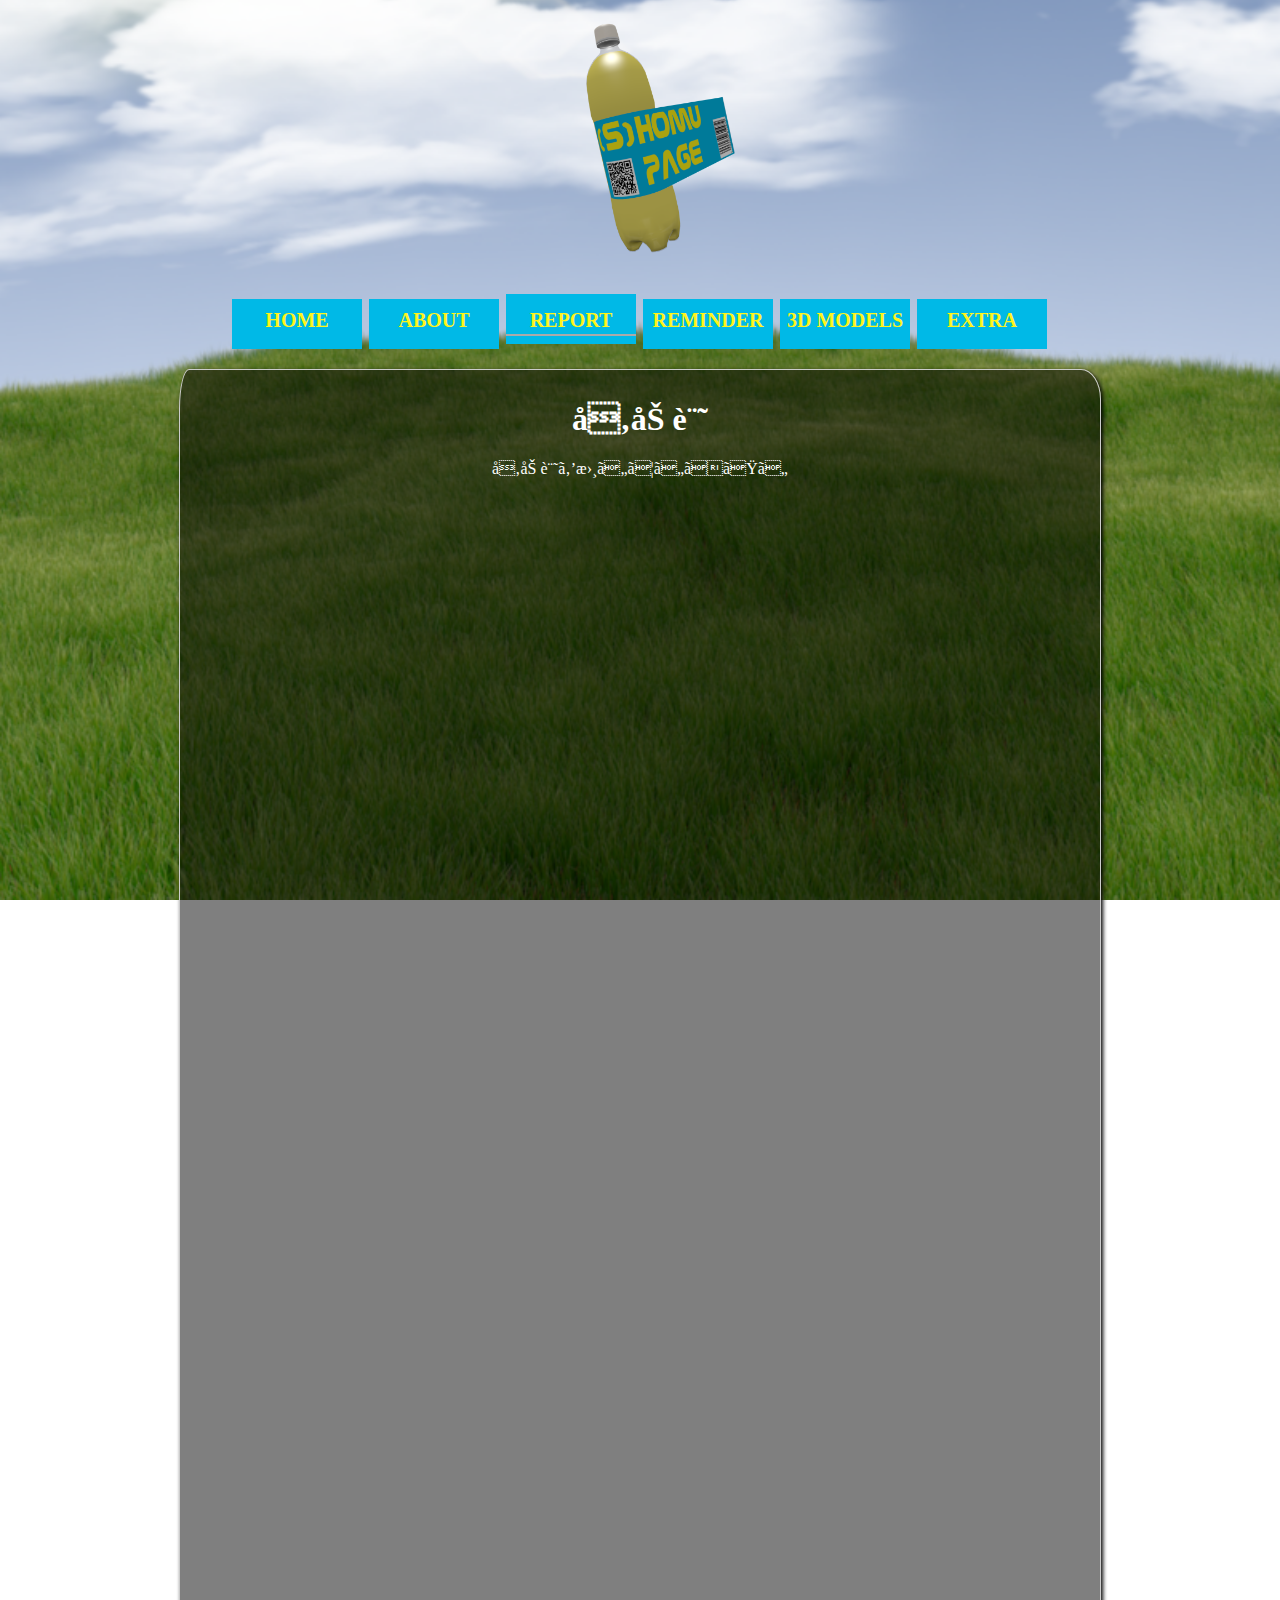
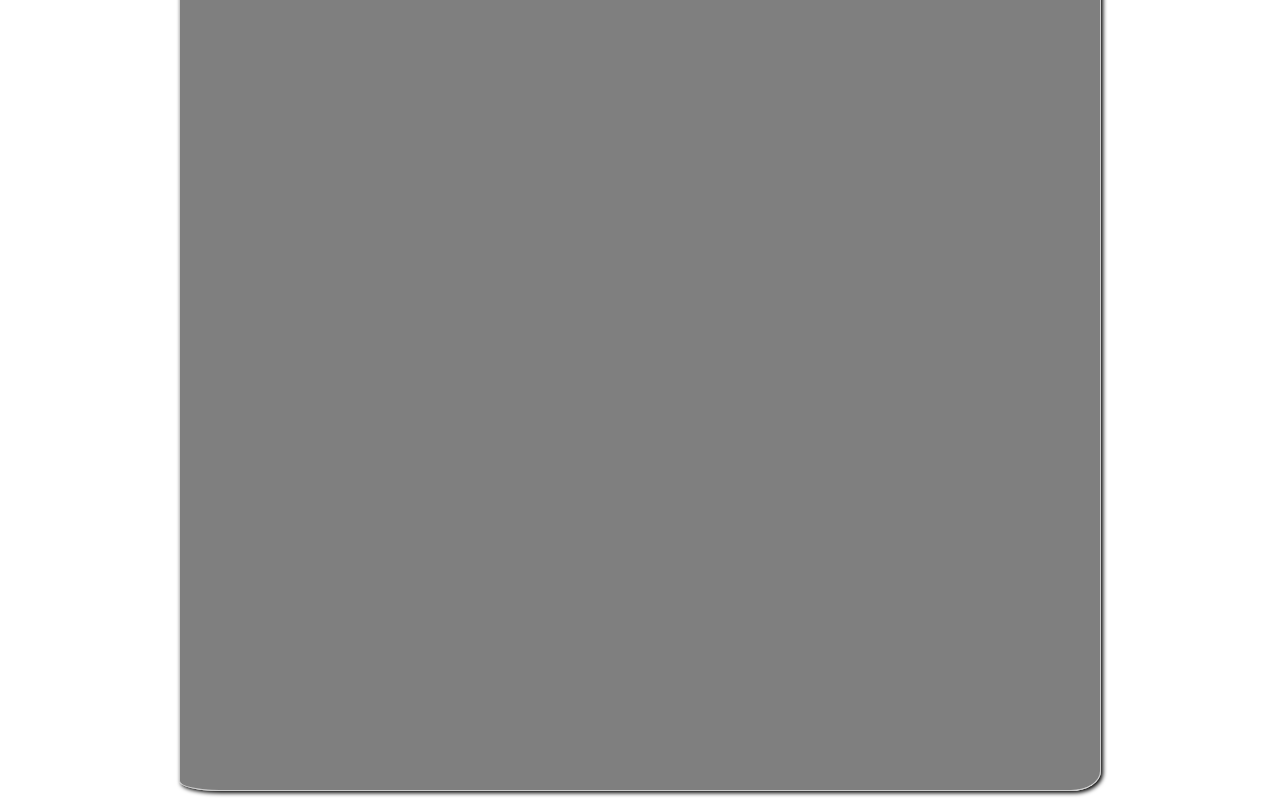
<file: pages/report/report.html>
<!DOCTYPE html>
<html lang=“ja”>
    <head>
        <meta charset=“UFT-8”>
        <title>参加記</title>
        <link rel="shortcut icon" href="../../images/favicon.ico">
        <link rel="stylesheet"
              href="../../css/style.css">
        <script type="text/javascript" src="../../js/jquery.js"></script>
        <script type="text/javascript">
             $(function() {
             $(".glonav").load("../../parts/navi.html");
             });
        </script>
    </head>
    <body>
        <div class="glonav">
        </div>
        <div class="main-image">
            <div class="main-contents">
                <h1>参加記</h1>
                <p>参加記を書いていきたい</p>
            </div>
        </div>
    </body>
</html>
</file>
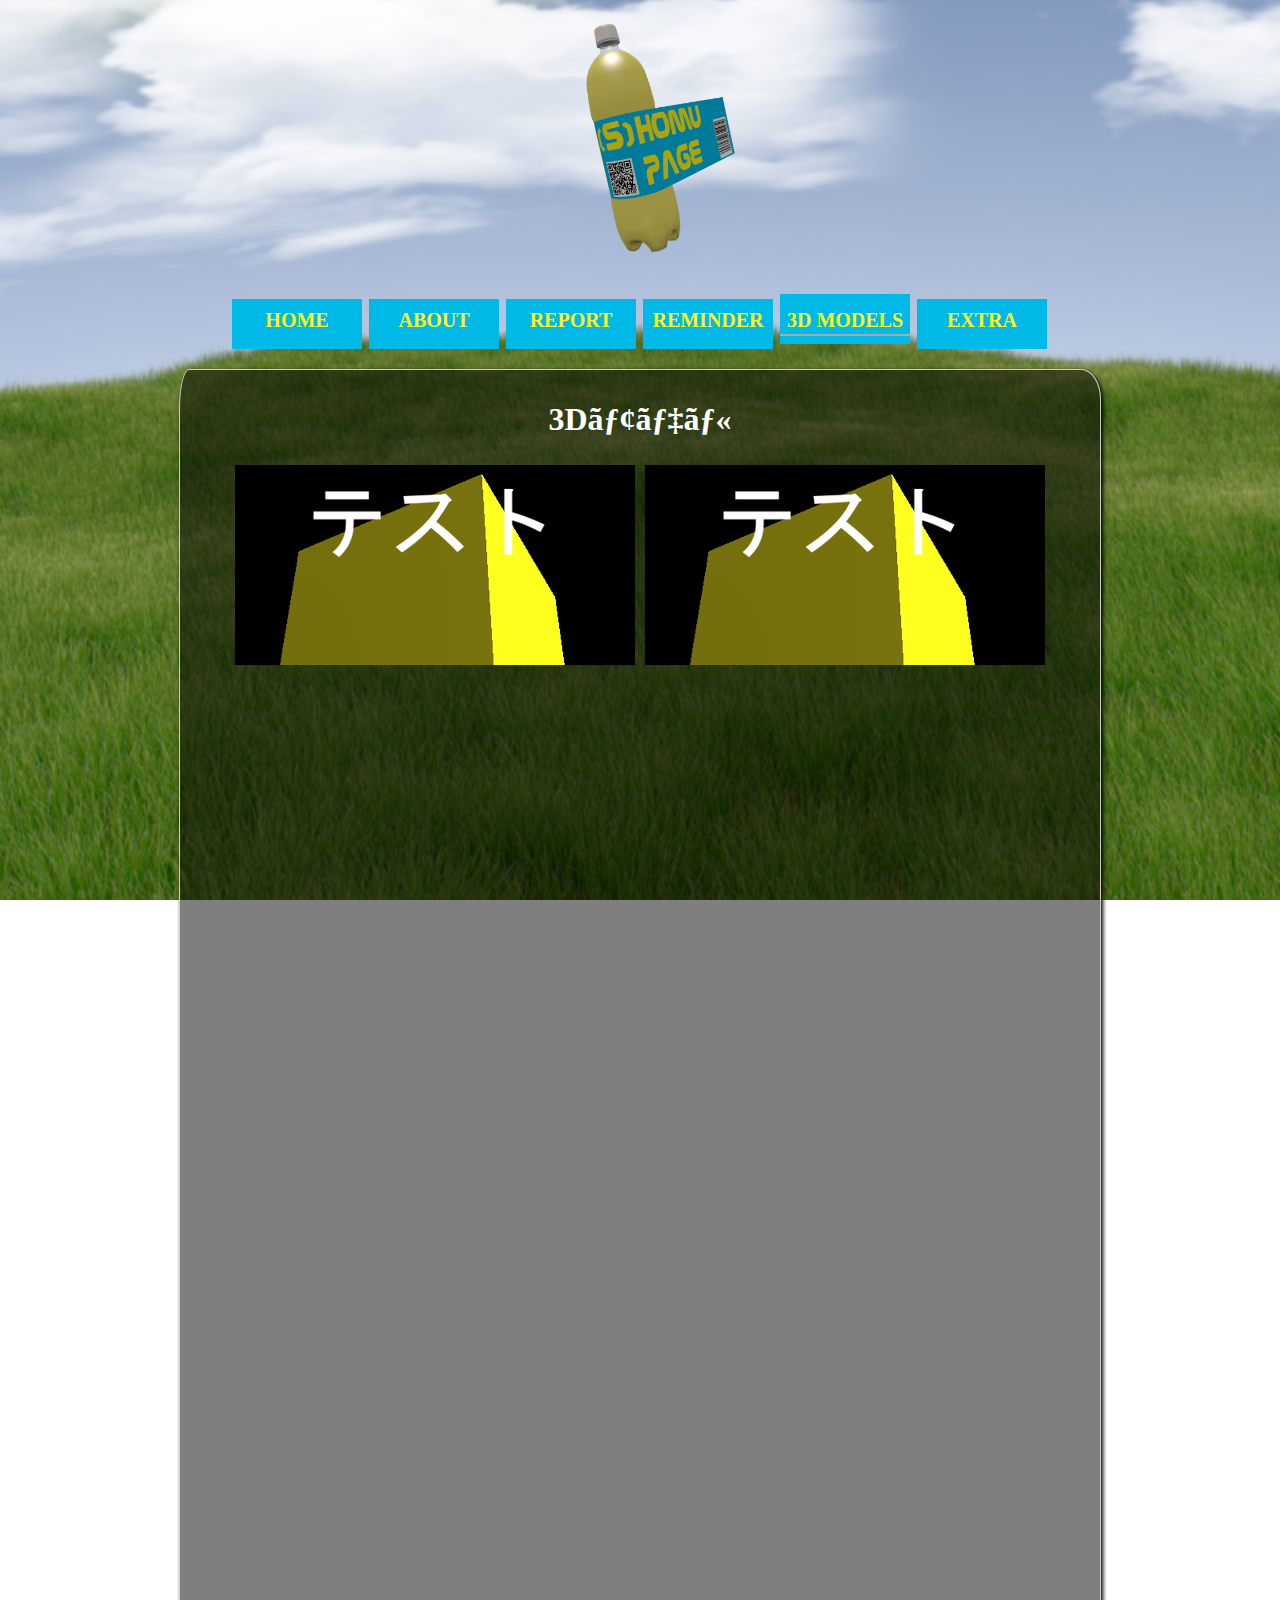
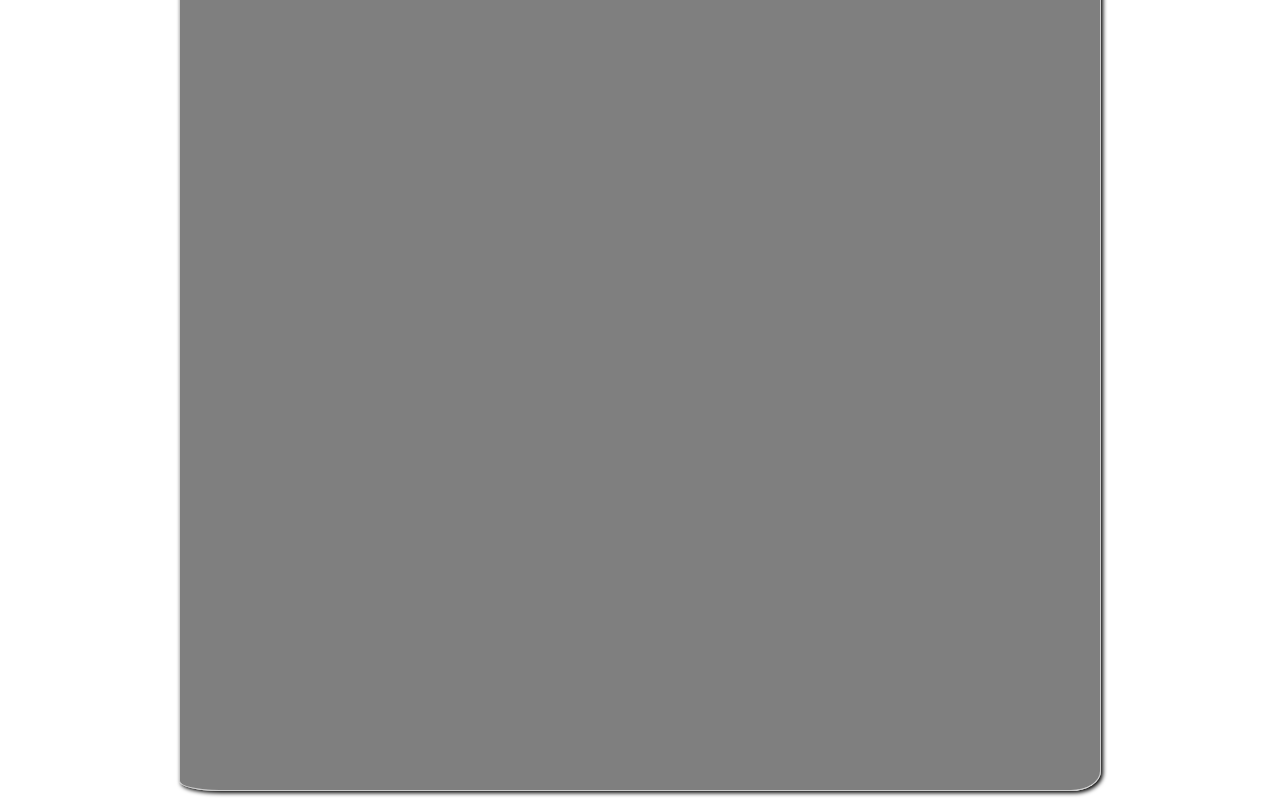
<file: pages/threed/threed.html>
<!DOCTYPE html>
<html lang=“ja”>
    <head>
        <meta charset=“UFT-8”>
        <title>3Dモデル</title>
        <link rel="shortcut icon" href="../../images/favicon.ico">
        <link rel="stylesheet"
              href="../../css/style.css">
        <script type="text/javascript" src="../../js/jquery.js"></script>
        <script type="text/javascript">
             $(function() {
             $(".glonav").load("../../parts/navi.html");
             });
        </script>
    </head>
    <body>
        <div class="glonav">
        </div>
        <div class="main-image">
            <div class="main-contents">
                <h1>3Dモデル</h1>
                <div id="grid">
                    <ul>
                        <li class="lis"><a href="./web-gl-test.html">
                            <img src="./wimages/web-gl-test.png" alt=""></a></li>
                        <li class="lis"><a href="./web-gl-test.html">
                            <img src="./wimages/web-gl-test.png" alt=""></a></li>
                    </ul>
                </div>
            </div>
        </div>
    </body>
</html>
</file>
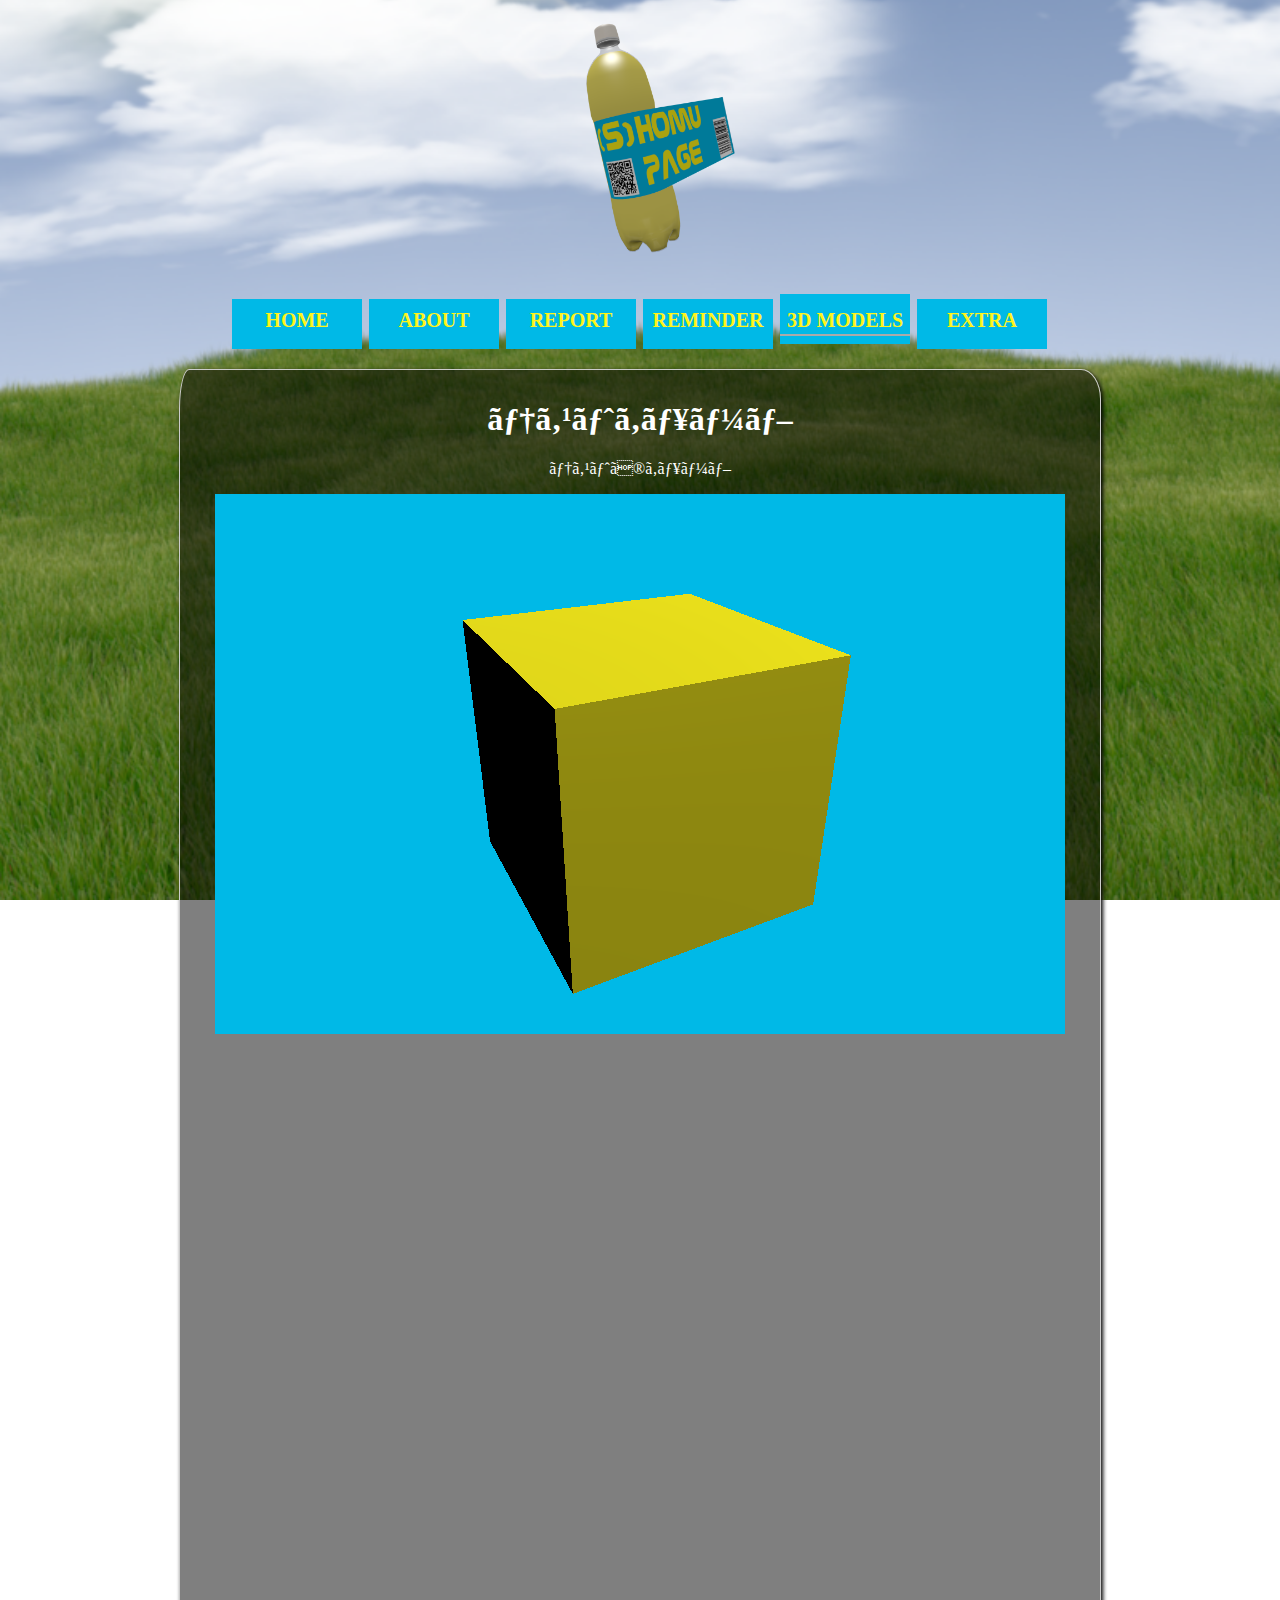
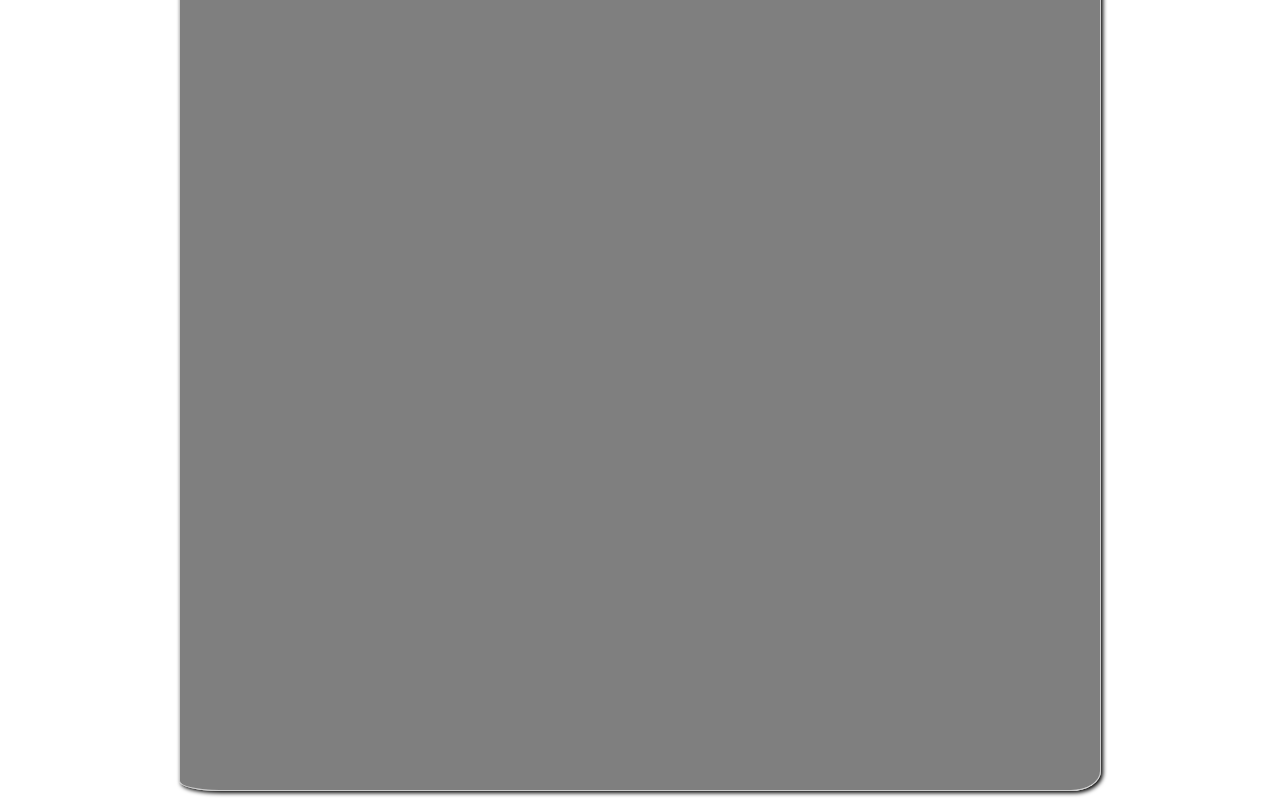
<file: pages/threed/web-gl-test.html>
<!DOCTYPE html>
<html lang=“ja”>
    <head>
        <meta charset=“UFT-8”>
        <title>3Dモデル</title>
        <link rel="shortcut icon" href="../../images/favicon.ico">
        <link rel="stylesheet"
              href="../../css/style.css">
        <script type="text/javascript" src="../../js/jquery.js"></script>
        <script type="text/javascript" src="../../js/three.js"></script>
        <script type="text/javascript" src="wjs/web-gl-test.js"></script>
        <script type="text/javascript">
             $(function() {
             $(".glonav").load("../../parts/navi.html");
             });
        </script>
    </head>
    <body>
        <div class="glonav">
        </div>
        <div class="main-image">
            <div class="main-contents">
                <h1>テストキューブ</h1>
                <p>テストのキューブ</p>
                <canvas id="myCanvas"></canvas>
            </div>
        </div>
    </body>
</html>
</file>
<file: css/top.css>
body {
    background: url(../images/background.png) 0 0 no-repeat;
    background-size: 100% auto;
    background-position: bottom;
    background-attachment: fixed;
    min-width: 1000px;
    font-family: Meiryo;
}
/*body {
    background: #eeeeee;
    font-family: Meiryo;
}*/

#top-slide{
    width: 640px;
    margin: 10px auto;
    border: 1px solid #cccccc;
    box-shadow: 2px 2px 4px rgba(255,255,255,0.5);
}

.main-image{
    background-color: rgba(0,0,0,0.5);
    background-size: 100% auto;
    width: 900px;
    min-height: 2000px;
    padding: 10px;
    text-align: center;
    border: 1px solid #cccccc;
    margin: 10px auto;
    box-shadow: 2px 2px 4px;
    border-radius: 10px 20px 30px 40px / 40px 30px 20px 10px;
}
.main-contents{
    color: #ffffff;
}
</file>
<file: css/style.css>
body {
    background: url(../images/background.png) 0 0 no-repeat;
    background-size: 100% auto;
    background-position: bottom;
    background-attachment: fixed;
    min-width: 1000px;
    font-family: Meiryo;
}
/*body {
    background: #eeeeee;
    font-family: Meiryo;
}*/

.main-image{
    background-color: rgba(0,0,0,0.5);
    background-size: 100% auto;
    width: 900px;
    min-height: 2000px;
    padding: 10px;
    text-align: center;
    border: 1px solid #cccccc;
    margin: 10px auto;
    box-shadow: 2px 2px 4px;
    border-radius: 10px 20px 30px 40px / 40px 30px 20px 10px;
}
.main-contents{
    color: #ffffff;
}
#grid {
	width: 900px;
}
li.lis {
	margin: 5px;
	float: left;
	list-style: none;
}
</file>
